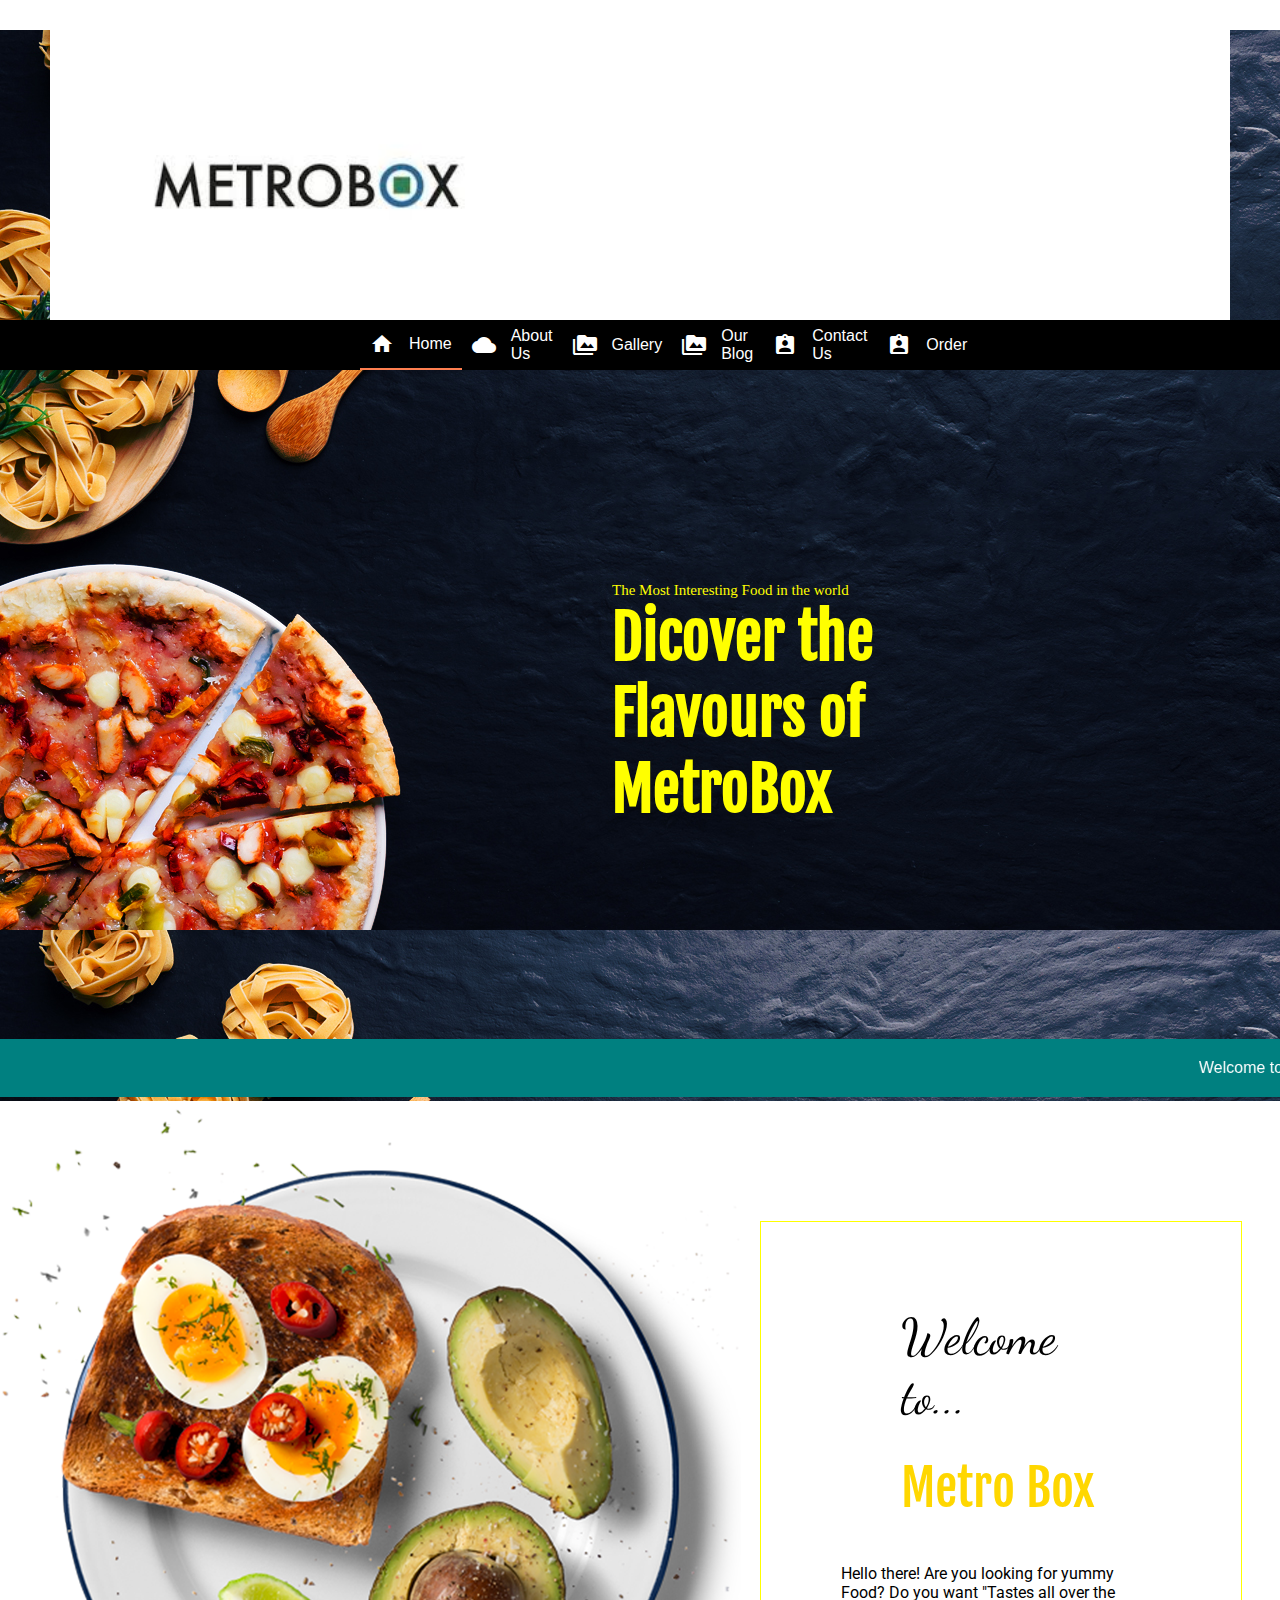
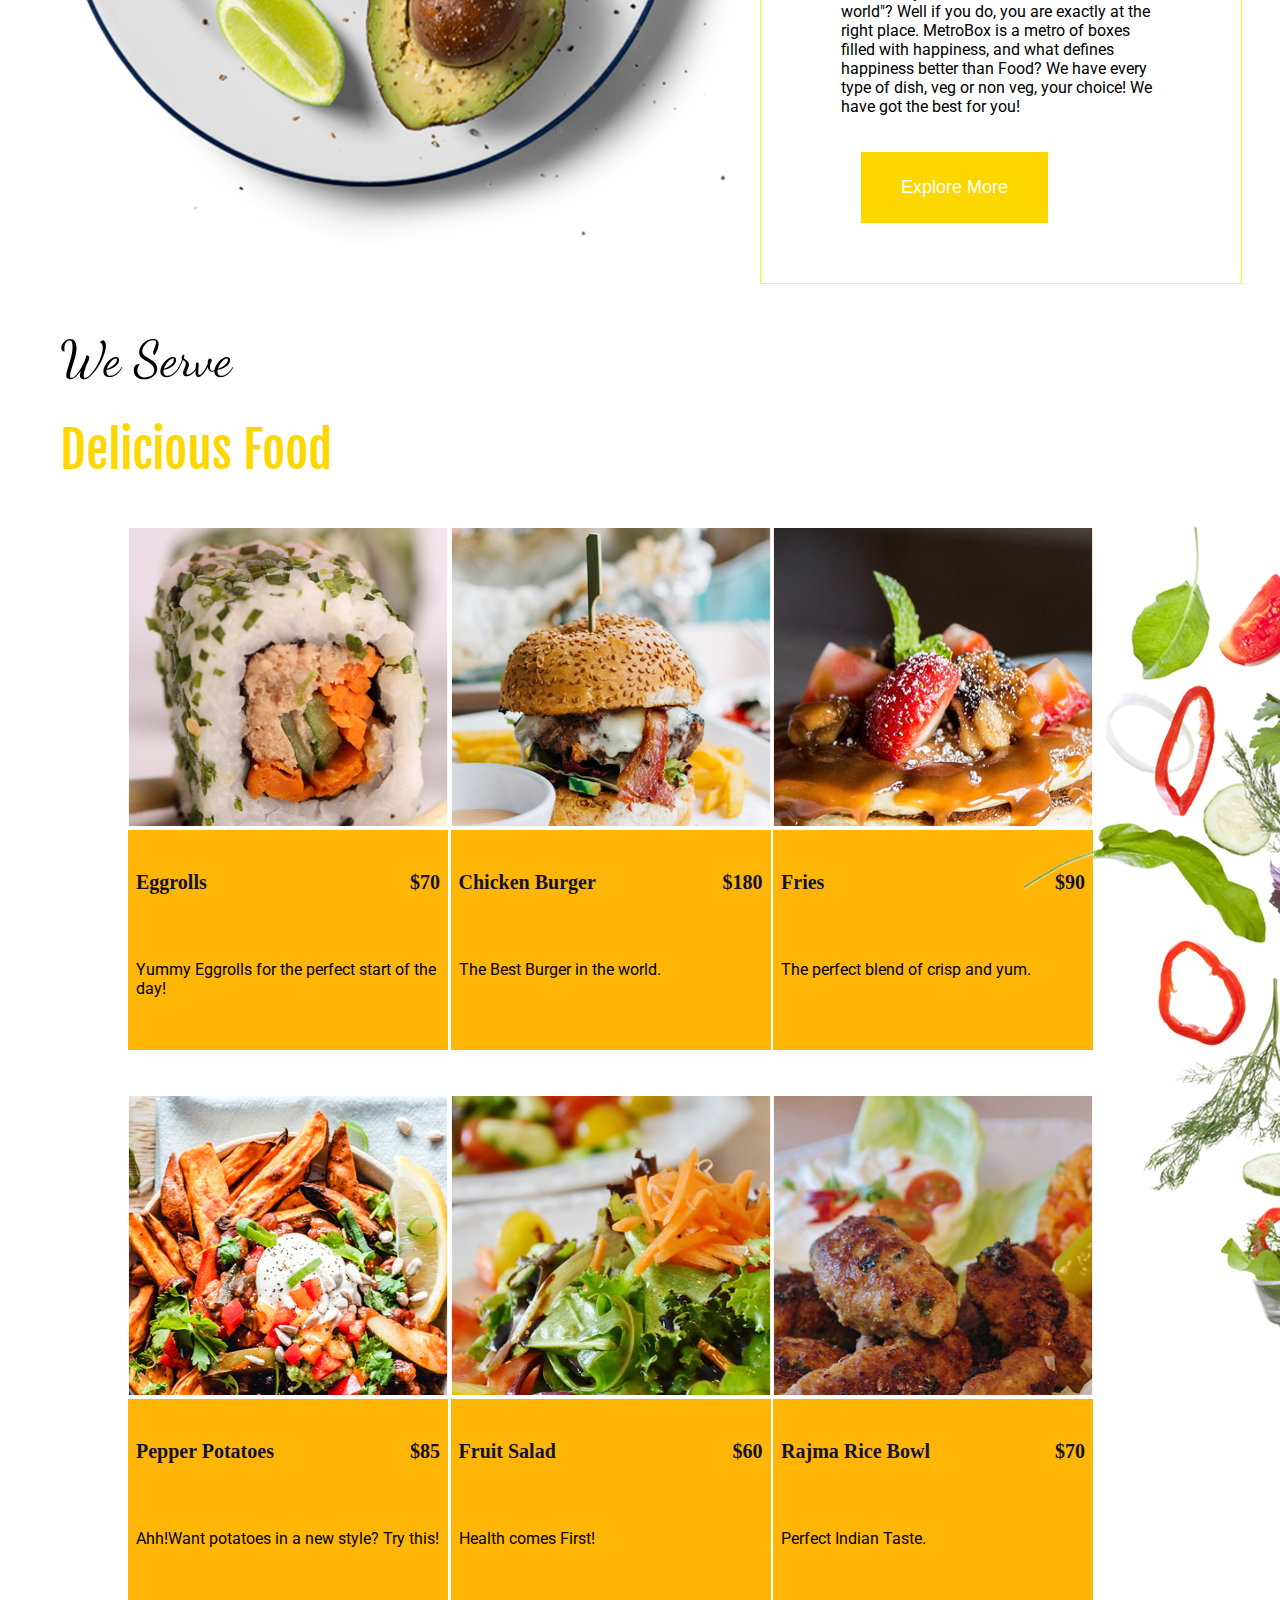
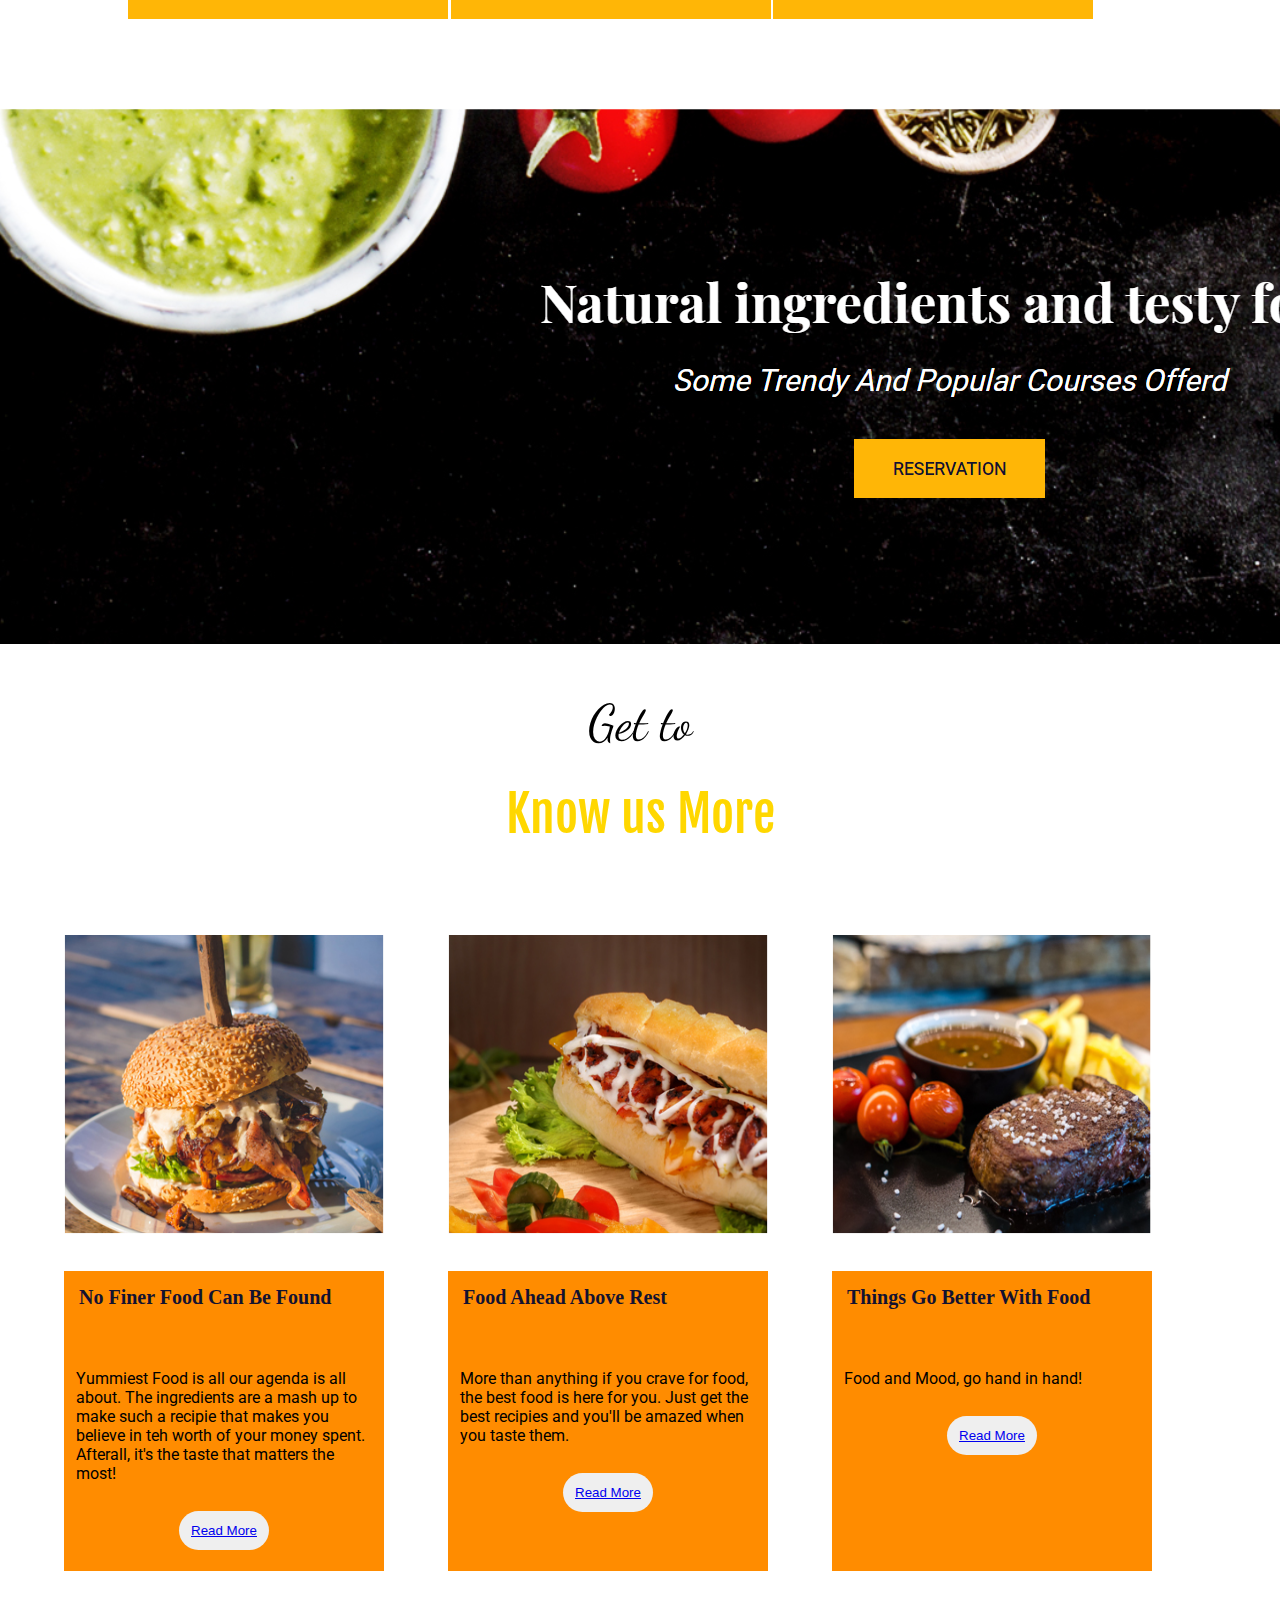
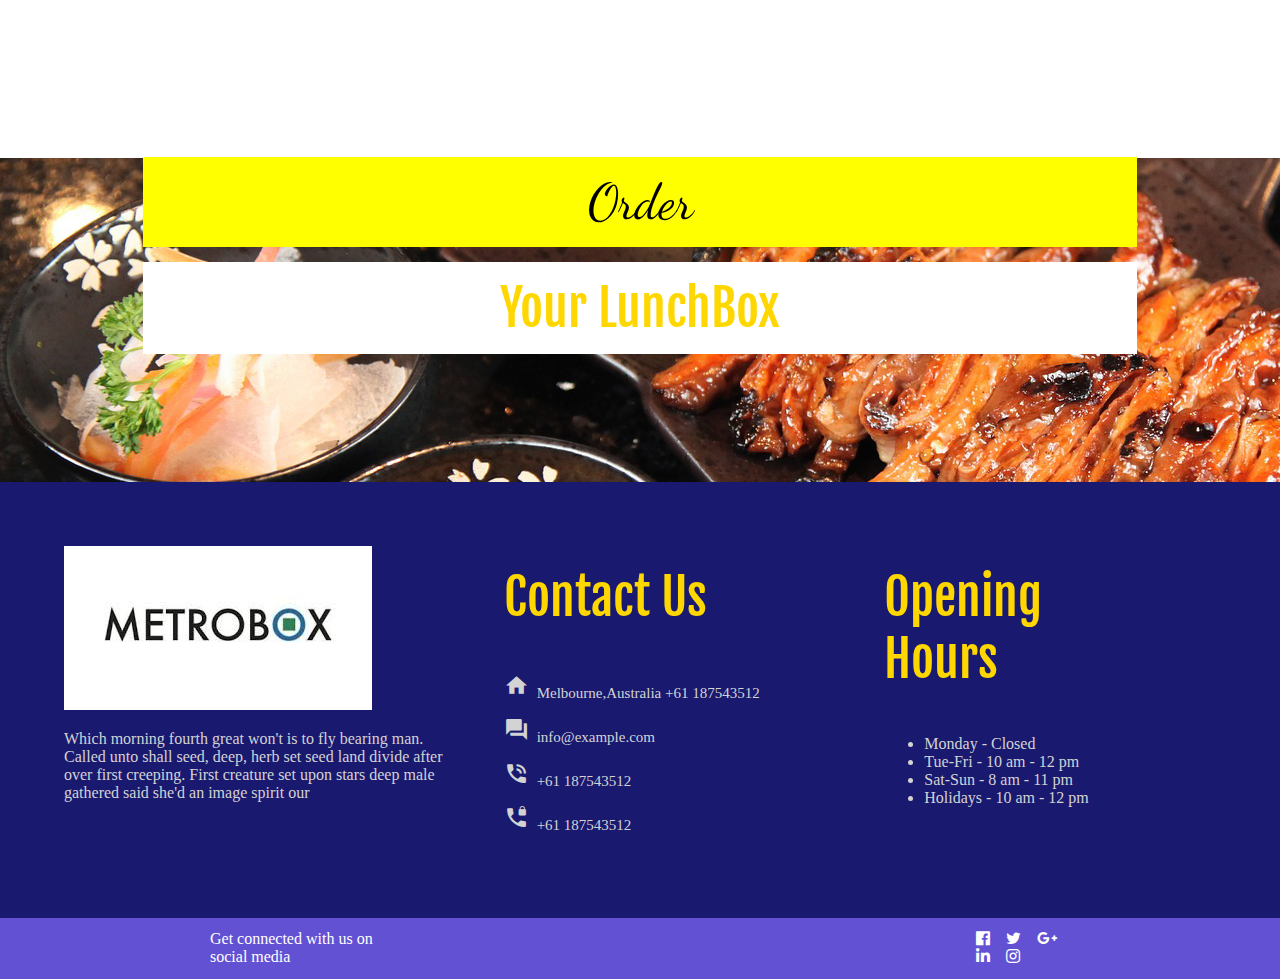
<file: index.html>
<!DOCTYPE html>
<html>
<head>
	<title>MetroBox</title>
	<style>
	h1,h2,h3,h4,h5,h6 {font-family: "Times New Roman"}
	body {font-family: "Open Sans"}

	</style>

	<link rel="stylesheet" type="text/css" href="style1.css">
	<link rel="stylesheet" type="text/css" href="style2.css">
	<link rel="stylesheet" href="https://fonts.googleapis.com/icon?family=Material+Icons">
	<link rel='stylesheet' href='https://use.fontawesome.com/releases/v5.7.0/css/all.css'>
	<link href="https://fonts.googleapis.com/css?family=Fjalla+One&display=swap" rel="stylesheet">
<link rel="stylesheet" href="https://stackpath.bootstrapcdn.com/font-awesome/4.7.0/css/font-awesome.min.css">
<link href="https://fonts.googleapis.com/css?family=Dancing+Script|Fjalla+One|Lobster+Two|Roboto|Ubuntu+Condensed&display=swap" rel="stylesheet">
</head>

<body class="w3-light-grey" >
	
	<header style="background-image:url('./images/banner-bg.jpg'); background-size:all;">
		
			 
			<div class="head" style="height: 250px; padding-bottom: 20px;">

				<div style="padding-bottom: 20px;"> <img src="images/logo/logo2.jpg" class="logo" style="float: center;"> </div>
				
			</div>

			<div class="two" style="font-family: helvetica;">
		<div class="two_a">
			<div class="two_b" style="border-bottom: 2px solid #FF7F50;"> 
				<i class="material-icons"><a href="./index.html" class="menu">home</a></i>
				<div class="two_c"> <a href="./index.html" style="text-decoration: none;color: white;"> Home </a>
				</div>
			</div>

			<div class="two_b"> 
				<i class="material-icons"> <a href="#" class="menu">cloud </a> </i>
				<div class="two_c"> <a href="./about.html" class="menu" > About Us</a>
				</div>
			</div>
			
			
			<div class="two_b">
				<i class="material-icons"><a href="#" class="menu">perm_media</a></i>
				<div class="two_c"><a href="./gallery.html" class="menu" >Gallery</a>
				</div>
			</div>
			<div class="two_b">
				<i class="material-icons"><a href="#" class="menu">perm_media</a></i>
				<div class="two_c"><a href="./blog.html" class="menu" >Our Blog</a>
				</div>
			</div>

			<div class="two_b">
				<i class="material-icons"> <a href="#" class="menu">assignment_ind</a></i>
				<div class="two_c">
					<a href="./contact.html" class="menu"> Contact Us</a>
				</div>
			</div>

			<div class="two_b">
				<i class="material-icons"> <a href="#" class="menu">assignment_ind</a></i>
				<div class="two_c">
					<a href="./order.html" class="menu"> Order </a>
				</div>
			</div>

		</div>
	</div>
		<div>
		<div class="content"style="justify-content: center;
  align-items: center;">
		<div style="font-size: 15px; font-weight: lighter; "> The Most Interesting Food in the world </div>
		<div style="font-family: 'Fjalla One', sans-serif; font-weight: bolder; float: center;font-size: 60px;"> Dicover the Flavours of MetroBox  </div>
		</div>
	
		 
		 <marquee style="background-color: #008080; color: white; padding: 20px;font-family: helvetica"> Welcome to Place of "The most interesting food in the world!" Having your mouth watered already? </marquee>
		 </div>
	</header>

	<div class="main" style="display: flex;">
		<div style="width: 50%"> <img src="./images/welcome-bg.png" class="plate"> </div>
		<div> 
			<div class="RightCol" style="width: 50%">
			<p class="welcome"> Welcome to... </p>
			<p class="metro"> Metro Box </p>

			<p style="font-family: Roboto;float: center; text-align: left;" class="para"> Hello there! Are you looking for yummy Food? 
			Do you want "Tastes all over the world"? Well if you do, you are exactly at the right place. MetroBox is a metro of boxes filled with happiness, and what defines happiness better than Food?
		We have every type of dish, veg or non veg, your choice! We have got the best for you! </p>



		     <button class="button1"> Explore More </button>
			</div>
		</div>
	</div>
	
		<div class="main" style="display: flex;">
		
		
			<div style="margin-left: 1S0%;" >
			<p class="welcome"> We Serve </p>
			<p class="metro"> Delicious Food </p>

			
			</div>
		
		</div>
		<div style="width:100%; display: flex;justify-content: space-around;">
			<div style="width:70%;margin-left:10%;">
				<div style="display: flex;">
				
				<div class="single-food" style="width: 33%; padding-bottom: 5%;;padding-right: 3%;">
                        <div class="food-img" style="margin: 0px;">
                            <img src="./images/food1.jpg" class="zoom" alt="" style="width: 320px; height: 300px;">
                        </div>
                        <div class="food-content" style="
                       background-color:#ffb606;
	font-family:'Roboto',sans-serif;margin: 0px;width: 320px; height: 220px;">
                            
                            <div  style="display: flex;justify-content: space-between;">
                                
                                <h5 style="padding:8px">Eggrolls</h5>

                                <h5 style="padding:8px"> <span class="style-change" style=""> $70 </span> </h5>
                            </div>
                            <p  style="padding:8px">Yummy Eggrolls for the perfect start of the day!</p>
                        </div>
                    </div>

                    <div class="single-food" style="width: 33%;padding-right: 3%; padding-bottom: 5%;">
                        <div class="food-img">
                            <img src="./images/food2.jpg" class="zoom" alt="" style="width: 320px; height: 300px;">
                        </div>
                        <div class="food-content" style="
                       background-color:#ffb606;
	font-family:'Roboto',sans-serif; width: 320px; height: 220px;">
                            
                            <div  style="display: flex;justify-content: space-between;">
                                
                                <h5 style="padding:8px">Chicken Burger</h5>

                                <h5 style="padding:8px"> <span class="style-change" style="">$180</span> </h5>
                            </div>
                            <p  style="padding:8px">The Best Burger in the world.</p>
                        </div>
                    </div>



					<div class="single-food" style="width: 33%;padding-right: 3%; padding-bottom: 5%;">
                        <div class="food-img">
                            <img src="./images/food3.jpg" class="zoom" alt="" style="width: 320px; height: 300px;">
                        </div>
                        <div class="food-content" style="
                       background-color:#ffb606;
	font-family:'Roboto',sans-serif;width: 320px; height: 220px;">
                            
                            <div  style="display: flex;justify-content: space-between;">
                                
                                <h5 style="padding:8px">Fries</h5>

                                <h5 style="padding:8px"> <span class="style-change" style="">$90</span> </h5>
                            </div>
                            <p  style="padding:8px">The perfect blend of crisp and yum.</p>
                        </div>
                    </div>


                    

				</div>

				<div style="display: flex;" >


					<div class="single-food" style="width: 33%;padding-right: 3%; padding-bottom: 5%;">
                        <div class="food-img">
                            <img src="./images/food4.jpg" class="zoom" alt="" style="width: 320px; height: 300px;"> 
                        </div>
                        <div class="food-content" style="
                       background-color:#ffb606;
	font-family:'Roboto',sans-serif;width: 320px; height: 220px;">
                            
                            <div  style="display: flex;justify-content: space-between;">
                                
                                <h5 style="padding:8px">Pepper Potatoes</h5>

                                <h5 style="padding:8px"> <span class="style-change" style="">$85</span> </h5>
                            </div>
                            <p  style="padding:8px"> Ahh!Want potatoes in a new style? Try this! </p>
                        </div>
                    </div>

                    <div class="single-food" style="width: 33%;padding-right: 3%; padding-bottom: 5%;">
                        <div class="food-img">
                            <img src="./images/food5.jpg" class="zoom" alt="" style="width: 320px; height: 300px;">
                        </div>
                        <div class="food-content" style="
                       background-color:#ffb606;
	font-family:'Roboto',sans-serif;width: 320px; height: 220px;">
                            
                            <div  style="display: flex;justify-content: space-between;">
                                
                                <h5 style="padding:8px">Fruit Salad</h5>

                                <h5 style="padding:8px"> <span class="style-change" style="">$60</span> </h5>
                            </div>
                            <p  style="padding:8px">Health comes First!</p>
                        </div>
                    </div>

                    <div class="single-food" style="width: 33%;padding-right: 3%; padding-bottom: 5%;">
                        <div class="food-img">
                            <img src="./images/food6.jpg" class="zoom" alt="" style="width: 320px; height: 300px;">
                        </div>
                        <div class="food-content" style="
                       background-color:#ffb606;
	font-family:'Roboto',sans-serif;width: 320px; height: 220px;">
                            
                            <div  style="display: flex;justify-content: space-between;">
                                
                                <h5 style="padding:8px">Rajma Rice Bowl</h5>

                                <h5 style="padding:8px"> <span class="style-change" style="">$70</span> </h5>
                            </div>
                            <p  style="padding:8px">Perfect Indian Taste.</p>
                        </div>
                    </div>
					
				</div>
			</div>

		<div style="width: 30%"> <img src="./images/food-bg.png" style="float:right;"> </div>
		</div>

		<div class="reservation">
			<img src="./images/reservation.png">
		</div>


		<div >
				<center> <p class="welcome"> Get to </p> </center>
			<center> <p class="metro"> Know us More </p> </center>
		</div>

			
			<div style="display: flex; margin: 5%">

				<div class="single-food" style="width: 33%;padding-right: 15px; padding-bottom: 5%;">
                        <div class="food-img">
                            <img src="./images/update1.jpg" class="zoom" alt="" style="width: 320px; height: 300px;">
                        </div>

                        <div class="blog-content" style="
                       background-color:#FF8C00; font-family:'Roboto',sans-serif;width: 320px; height: 300px;">
                            
                            <div  >
                                
                                <h5 style="padding:15px"> No Finer Food Can be Found</h5>

                                <p style="padding: 12px;"> Yummiest Food is all our agenda is all about. The ingredients are a mash up to make such a recipie that makes you believe in teh worth of your money spent. Afterall, it's the taste that matters the most! 
                                </p>
                            </div>
                            <center> <button style="border-radius: 20px;border:none;float: center;padding: 12px;" class="ybtn"> <a href="./blog.html">Read More </a> </button> </center>
                        </div>
                    </div>

                    <div class="single-food" style="width: 33%;padding-right: 15px; padding-bottom: 5%;">
                        <div class="food-img">
                            <img src="./images/update2.jpg" class="zoom" alt="" style="width: 320px; height: 300px;">
                        </div>

                        <div class="blog-content" style="
                       background-color:#FF8C00; font-family:'Roboto',sans-serif;width: 320px; height: 300px;">
                            
                            <div  >
                                
                                <h5 style="padding:15px"> Food Ahead Above Rest</h5>

                                <p style="padding: 12px;"> More than anything if you crave for food, the best food is here for you. Just get the best recipies and you'll be amazed when you taste them. </p>
                            </div>
                            <center> <button style="border-radius: 20px;border:none;float: center;padding: 12px;" class="ybtn"> <a href="./blog.html">Read More </a></button> </center>
                        </div>
                    </div>


                    <div class="single-food" style="width: 33%;padding-right: 15px; padding-bottom: 5%;">
                        <div class="food-img">
                            <img src="./images/update3.jpg" class="zoom" alt="" style="width: 320px; height: 300px;">
                        </div>

                        <div class="blog-content" style="
                       background-color:#FF8C00; font-family:'Roboto',sans-serif;width: 320px; height: 300px;">
                            
                            <div  >
                                
                                <h5 style="padding:15px"> Things go better with Food </h5>

                                <p style="padding: 12px;"> Food and Mood, go hand in hand! </p>
                            </div>
                            <center> <button style="border-radius: 20px;border:none;float: center;padding: 12px;" class="ybtn"> <a href="./blog.html"> Read More </a> </button> </center>
                        </div>
                    </div>


                    
              



			</div>

			<div class="abc" style= "background-image: url(./images/testimonial-bg.jpg);
	height: 100%; ">
			<div style="margin: 10%;">

			<center> <p class="welcome" style="background-color: yellow;margin: 15px;padding: 15px;margin-top: 5%"> Order  </p> </center>
			<center> <p class="metro" style="background-color: white;margin: 15px;padding: 15px;"> Your LunchBox </p> </center>
			
		</div>

		<div style="background-color: #191970;">
			<div style="padding: 5%;display: flex;color: #D3D3D3">
			<div style="width: 33%">
				<div> <img src="./images/logo/logo2.jpg"> </div>
				<div> <p> Which morning fourth great won't is to fly bearing man. Called unto shall seed, deep, herb set seed land divide after over first creeping. First creature set upon stars deep male gathered said she'd an image spirit our </p> </div>
			</div>
			<div style="width: 33%">
				<p class="metro"> Contact Us </p>

				<div class="five_e" style="
	  margin: 20px;
	   padding-left: 40px; 
	   padding-right: 40px; ">
				<p style="font-size: 15px"><i class="material-icons" style="font-size: 25px"> home </i>&nbsp Melbourne,Australia +61 187543512</p>
				<p style="font-size: 15px"><i class="material-icons" style="font-size: 25px"> question_answer </i>&nbsp info@example.com</p>
				<p style="font-size: 15px"><i class="material-icons" style="font-size: 25px"> phone_in_talk </i>&nbsp +61 187543512</p>
				<p style="font-size: 15px"><i class="material-icons" style="font-size: 25px"> phone_locked </i>&nbsp +61 187543512</p>
				</div>

			</div>
			<div style="width: 33%">
				<p class="metro"> Opening Hours </p>
				<div style="
	  margin: 20px;
	   padding-left: 40px; 
	   padding-right: 40px; ">
	   <ul>
					<span> <li> Monday - Closed </li> </span>
					<span> <li> Tue-Fri - 10 am - 12 pm</li></span>
					 <span> <li> Sat-Sun - 8 am - 11 pm</li></span>
					<span> <li> Holidays - 10 am - 12 pm</li></span>
				</ul>
			</div>


			
		</div>

		</div>
		<div class="five_a">
		<div> Get connected with us on social media</div>
		<div class="social_icons">
		<i class="fa fa-facebook-official"></i>&nbsp &nbsp 
		<i class="fa fa-twitter"></i>&nbsp &nbsp 
		<i class='fab fa-google-plus'></i>&nbsp &nbsp
		<i class='fab fa-linkedin'></i>&nbsp &nbsp
		<i class='fab fa-instagram'></i>
		</div>
		</div>


		
		


		
	



</body>
</html>
</file>
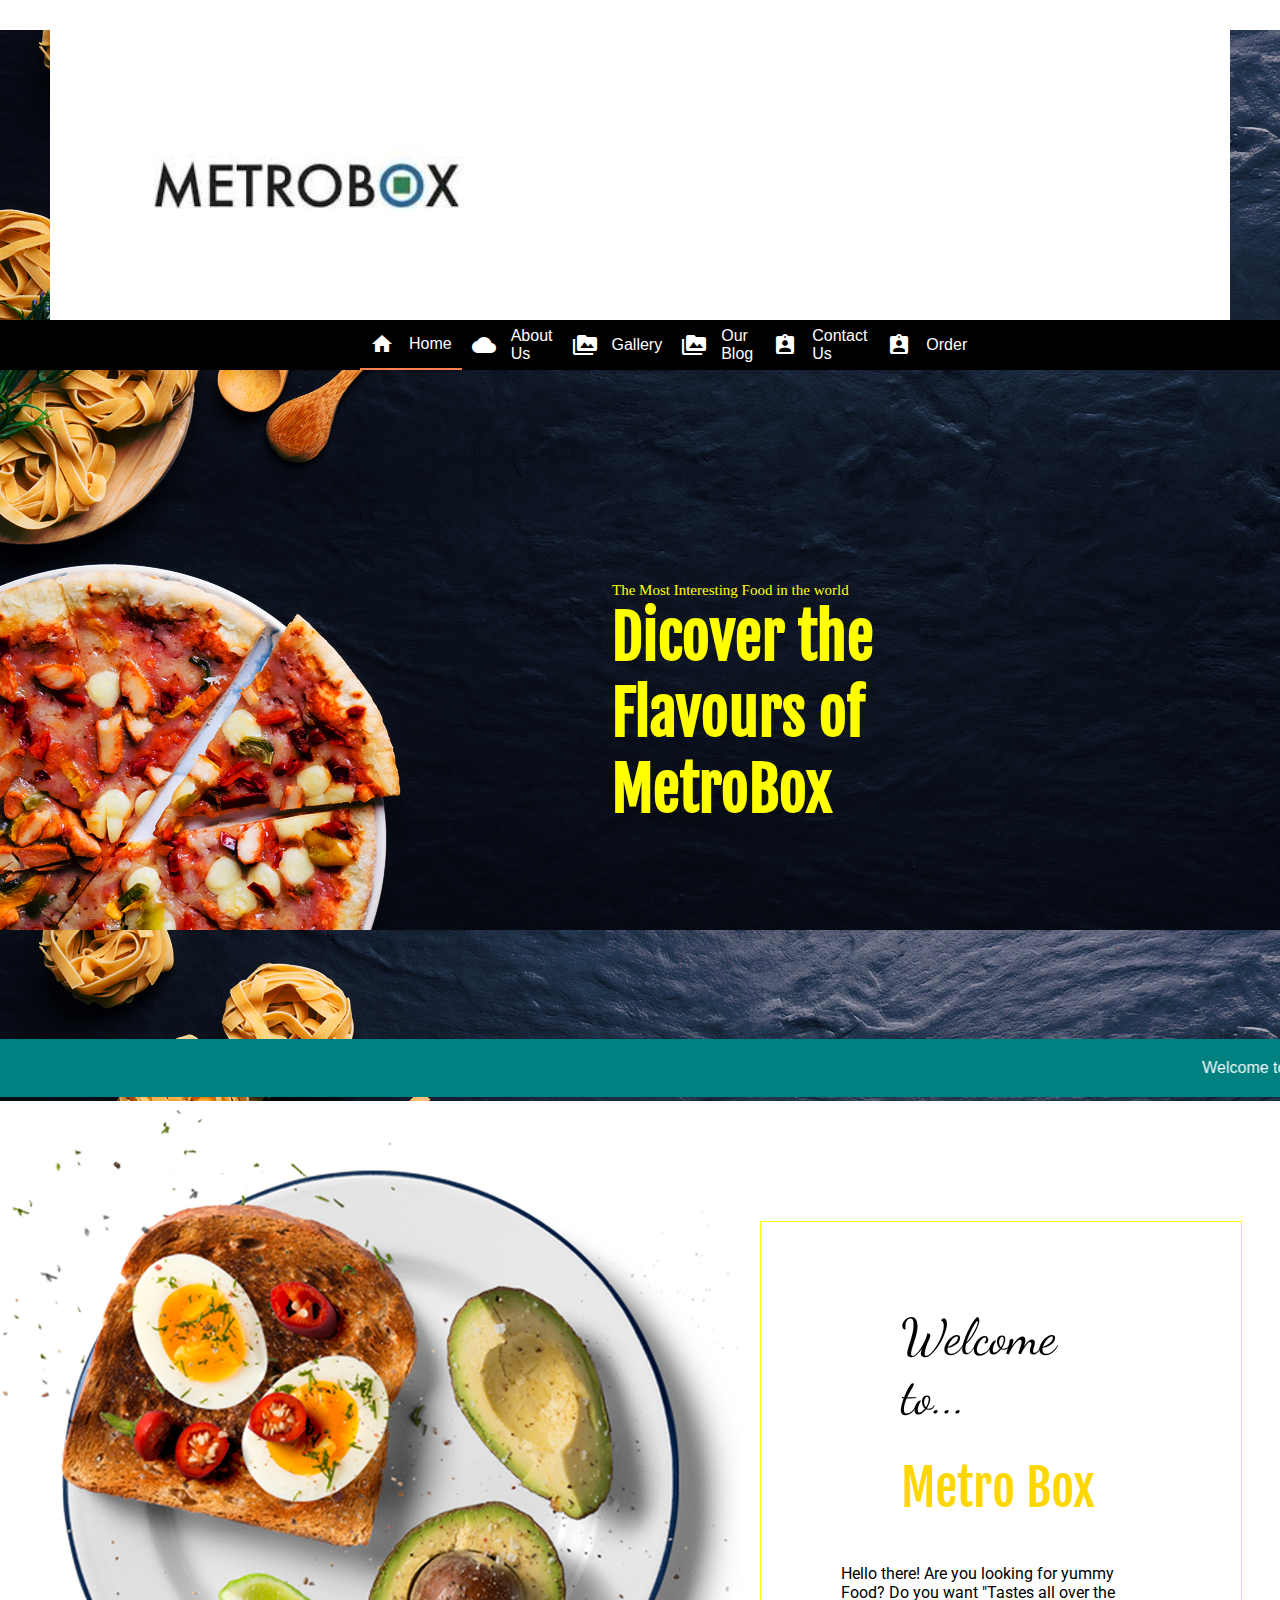
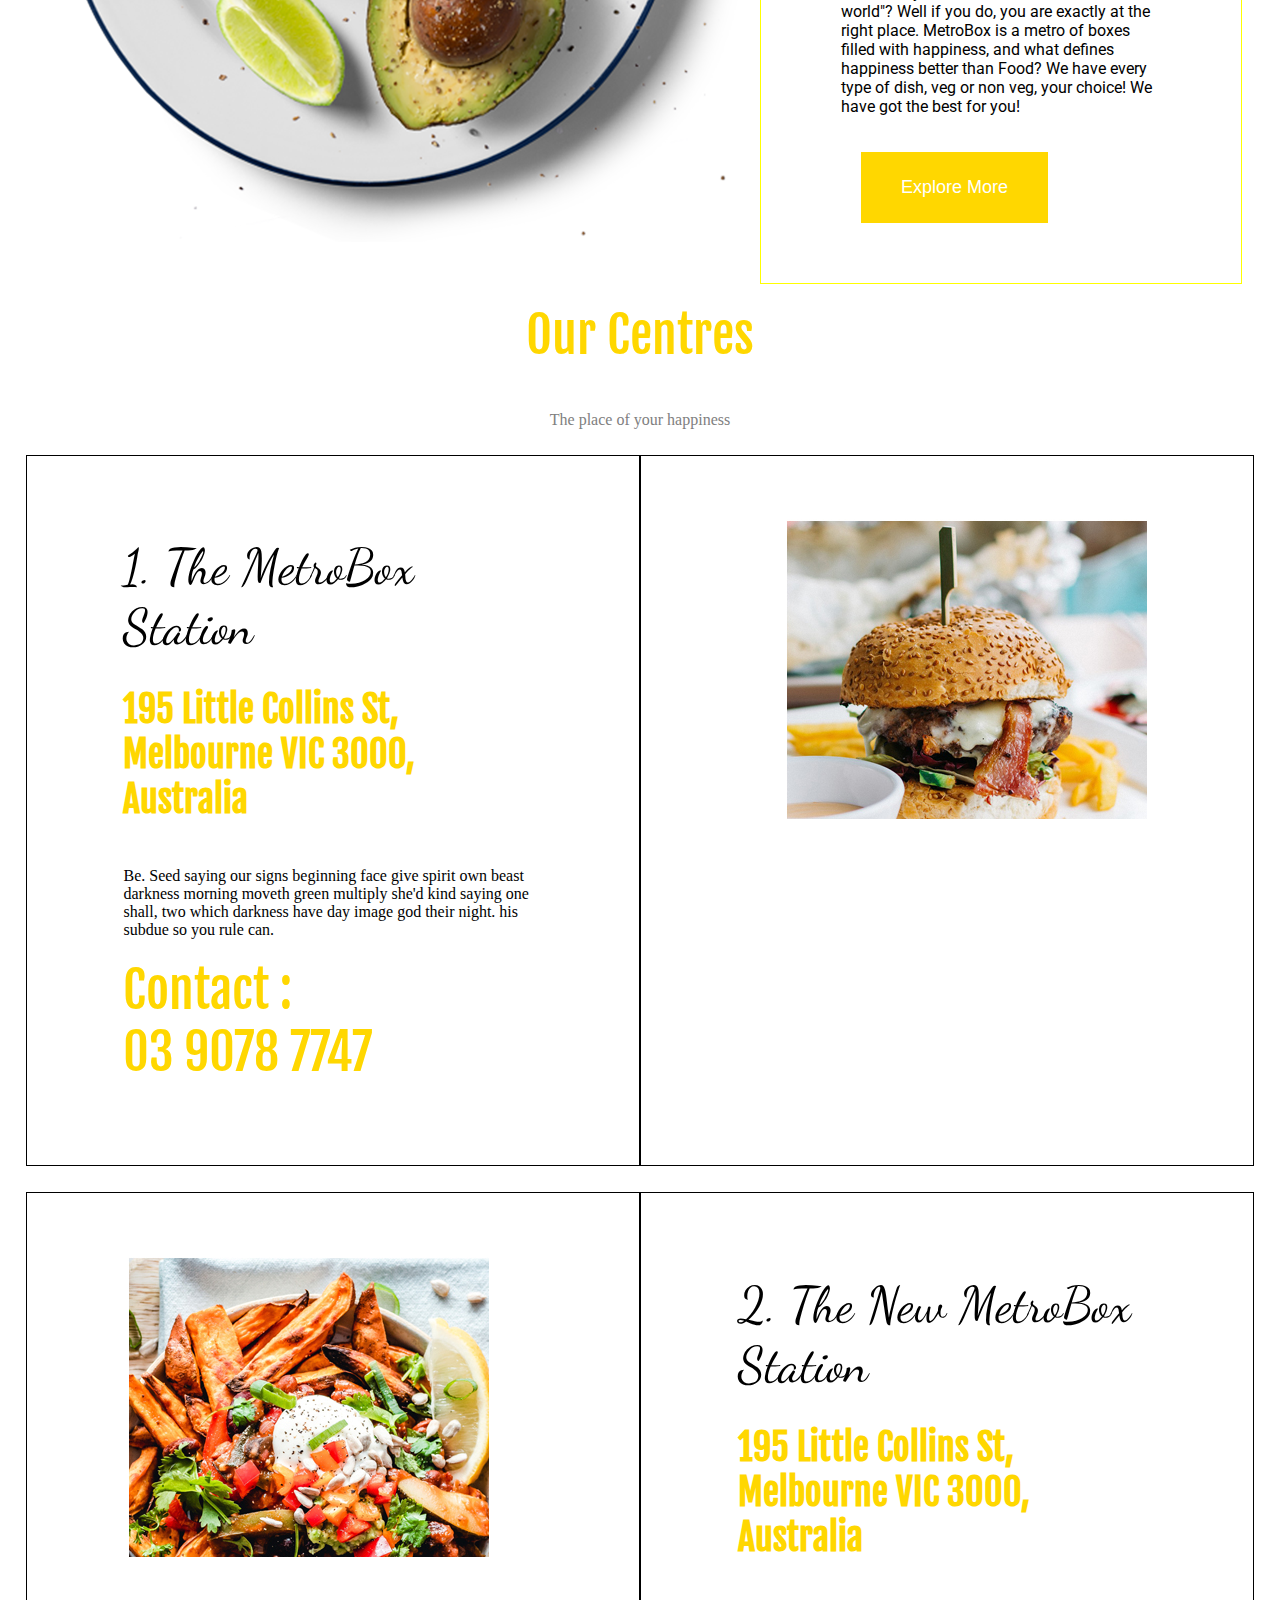
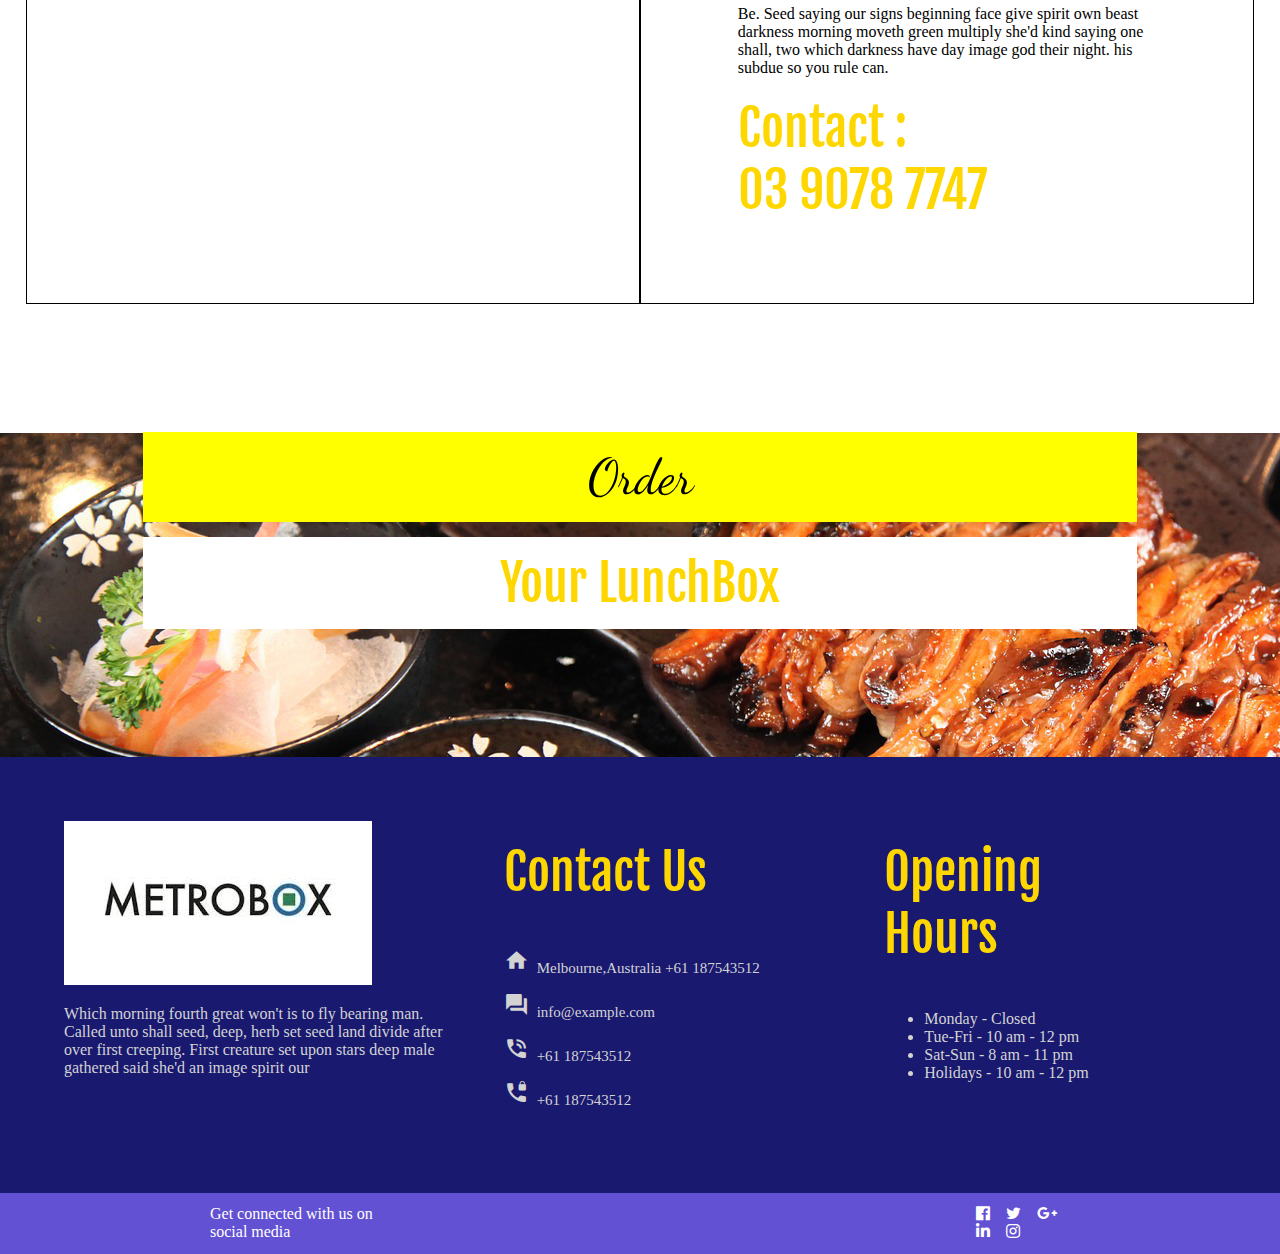
<file: about.html>
<!DOCTYPE html>
<html>
<head>
	<title>About Us</title>
	<style>
	h1,h2,h3,h4,h5,h6 {font-family: "Times New Roman"}
	body {font-family: "Open Sans"}

	</style>

	<link rel="stylesheet" type="text/css" href="style1.css">
	<link rel="stylesheet" type="text/css" href="style2.css">
	<link rel="stylesheet" href="https://fonts.googleapis.com/icon?family=Material+Icons">
	<link rel='stylesheet' href='https://use.fontawesome.com/releases/v5.7.0/css/all.css'>
	<link href="https://fonts.googleapis.com/css?family=Fjalla+One&display=swap" rel="stylesheet">
<link rel="stylesheet" href="https://stackpath.bootstrapcdn.com/font-awesome/4.7.0/css/font-awesome.min.css">
<link href="https://fonts.googleapis.com/css?family=Dancing+Script|Fjalla+One|Lobster+Two|Roboto|Ubuntu+Condensed&display=swap" rel="stylesheet">
</head>

<body class="w3-light-grey" >
	
	<header style="background-image:url('./images/banner-bg.jpg'); background-size:all;">
		
			 
			<div class="head" style="height: 250px; padding-bottom: 20px;">

				<div style="padding-bottom: 20px;"> <img src="images/logo/logo2.jpg" class="logo" style="float: center;"> </div>
				
			</div>

			<div class="two" style="font-family: helvetica;">
		<div class="two_a">
			<div class="two_b" style="border-bottom: 2px solid #FF7F50;"> 
				<i class="material-icons"><a href="./index.html" class="menu">home</a></i>
				<div class="two_c"> <a href="./index.html" style="text-decoration: none;color: white;"> Home </a>
				</div>
			</div>

			<div class="two_b"> 
				<i class="material-icons"> <a href="#" class="menu">cloud </a> </i>
				<div class="two_c"> <a href="./about.html" class="menu" > About Us</a>
				</div>
			</div>
			
			
			<div class="two_b">
				<i class="material-icons"><a href="#" class="menu">perm_media</a></i>
				<div class="two_c"><a href="./gallery.html" class="menu" >Gallery</a>
				</div>
			</div>
			<div class="two_b">
				<i class="material-icons"><a href="#" class="menu">perm_media</a></i>
				<div class="two_c"><a href="./blog.html" class="menu" >Our Blog</a>
				</div>
			</div>

			<div class="two_b">
				<i class="material-icons"> <a href="#" class="menu">assignment_ind</a></i>
				<div class="two_c">
					<a href="./contact.html" class="menu"> Contact Us</a>
				</div>
			</div>
			<div class="two_b">
				<i class="material-icons"> <a href="#" class="menu">assignment_ind</a></i>
				<div class="two_c">
					<a href="./order.html" class="menu"> Order </a>
				</div>
			</div>
		</div>
	</div>
		<div>
		<div class="content"style="justify-content: center;
  align-items: center;">
		<div style="font-size: 15px; font-weight: lighter; "> The Most Interesting Food in the world </div>
		<div style="font-family: 'Fjalla One', sans-serif; font-weight: bolder; float: center;font-size: 60px;"> Dicover the Flavours of MetroBox  </div>
		</div>
	
		 
		 <marquee style="background-color: #008080; color: white; padding: 20px;font-family: helvetica"> Welcome to Place of "The most interesting food in the world!" Having your mouth watered already? </marquee>
		 </div>
	</header>

	<div class="main" style="display: flex;">
		<div style="width: 50%"> <img src="./images/welcome-bg.png" class="plate"> </div>
		<div> 
			<div class="RightCol" style="width: 50%">
			<p class="welcome"> Welcome to... </p>
			<p class="metro"> Metro Box </p>

			<p style="font-family: Roboto;float: center; text-align: left;" class="para"> Hello there! Are you looking for yummy Food? 
			Do you want "Tastes all over the world"? Well if you do, you are exactly at the right place. MetroBox is a metro of boxes filled with happiness, and what defines happiness better than Food?
		We have every type of dish, veg or non veg, your choice! We have got the best for you! </p>



		     <button class="button1"> Explore More </button>
			</div>
		</div>
	</div>
	
		


		<div >
				<center> <p class="metro">Our Centres </p> </center>
			
			<center> <p style="color: gray;font-weight: lighter;"> The place of your happiness </p></center>
		</div>

			<div style="margin: 2%;display: flex;justify-content: space-around; border-image: url(./images/border.png) 30 round;">
				
				<div style="padding: 3%;width: 50%;border: 1px solid black;" class="sq1">

					<p class="welcome" > 1. The MetroBox Station </p>
					<h3 class="metro"> 195 Little Collins St, Melbourne VIC 3000, Australia </h3>
					<p style="	margin: 20px; 
	padding-left: 40px; 
	padding-right: 40px;"> Be. Seed saying our signs beginning face give spirit own beast darkness morning moveth green multiply she'd kind saying one shall, two which darkness have day image god their night. his subdue so you rule can. </p>
					<p class="metro"> Contact : <br>  03 9078 7747 </p>

				</div>
				<div style="padding: 3%;width: 50%;float: center;border: 1px solid black;" class="sq1">
					<img style="padding: 5% 20%;float: center;" src="./images/food2.jpg">
				</div>
				
			</div>
			<div style="margin: 2%;display: flex;justify-content: space-around;">
				<div style="padding: 3%;width: 50%;float: center;border: 1px solid black;" class="sq1">
					<img style="padding: 5% 12%;float: center;" src="./images/food4.jpg">
				</div>

				<div style="padding: 3%;width: 50%;border: 1px solid black;" class="sq1" >
					<p class="welcome" > 2. The New MetroBox Station </p>
					<h3 class="metro"> 195 Little Collins St, Melbourne VIC 3000, Australia </h3>
					<p style="	margin: 20px; 
	padding-left: 40px; 
	padding-right: 40px;"> Be. Seed saying our signs beginning face give spirit own beast darkness morning moveth green multiply she'd kind saying one shall, two which darkness have day image god their night. his subdue so you rule can. </p>
					<p class="metro"> Contact : <br>  03 9078 7747 </p>

				</div>
				
				
			</div>





                    
              



			

			<div class="abc" style= "background-image: url(./images/testimonial-bg.jpg);
	height: 100%; ">
			<div style="margin: 10%;">

			<center> <p class="welcome" style="background-color: yellow;margin: 15px;padding: 15px;margin-top: 5%"> Order  </p> </center>
			<center> <p class="metro" style="background-color: white;margin: 15px;padding: 15px;"> Your LunchBox </p> </center>
			
		</div>

		<div style="background-color: #191970;">
			<div style="padding: 5%;display: flex;color: #D3D3D3">
			<div style="width: 33%">
				<div> <img src="./images/logo/logo2.jpg"> </div>
				<div> <p> Which morning fourth great won't is to fly bearing man. Called unto shall seed, deep, herb set seed land divide after over first creeping. First creature set upon stars deep male gathered said she'd an image spirit our </p> </div>
			</div>
			<div style="width: 33%">
				<p class="metro"> Contact Us </p>

				<div class="five_e" style="
	  margin: 20px;
	   padding-left: 40px; 
	   padding-right: 40px; ">
				<p style="font-size: 15px"><i class="material-icons" style="font-size: 25px"> home </i>&nbsp Melbourne,Australia +61 187543512</p>
				<p style="font-size: 15px"><i class="material-icons" style="font-size: 25px"> question_answer </i>&nbsp info@example.com</p>
				<p style="font-size: 15px"><i class="material-icons" style="font-size: 25px"> phone_in_talk </i>&nbsp +61 187543512</p>
				<p style="font-size: 15px"><i class="material-icons" style="font-size: 25px"> phone_locked </i>&nbsp +61 187543512</p>
				</div>

			</div>
			<div style="width: 33%">
				<p class="metro"> Opening Hours </p>
				<div style="
	  margin: 20px;
	   padding-left: 40px; 
	   padding-right: 40px; ">
	   <ul>
					<span> <li> Monday - Closed </li> </span>
					<span> <li> Tue-Fri - 10 am - 12 pm</li></span>
					 <span> <li> Sat-Sun - 8 am - 11 pm</li></span>
					<span> <li> Holidays - 10 am - 12 pm</li></span>
				</ul>
			</div>


			
		</div>

		</div>
		<div class="five_a">
		<div> Get connected with us on social media</div>
		<div class="social_icons">
		<i class="fa fa-facebook-official"></i>&nbsp &nbsp 
		<i class="fa fa-twitter"></i>&nbsp &nbsp 
		<i class='fab fa-google-plus'></i>&nbsp &nbsp
		<i class='fab fa-linkedin'></i>&nbsp &nbsp
		<i class='fab fa-instagram'></i>
		</div>
		</div>


		
		


		
	



</body>
</html>
</file>
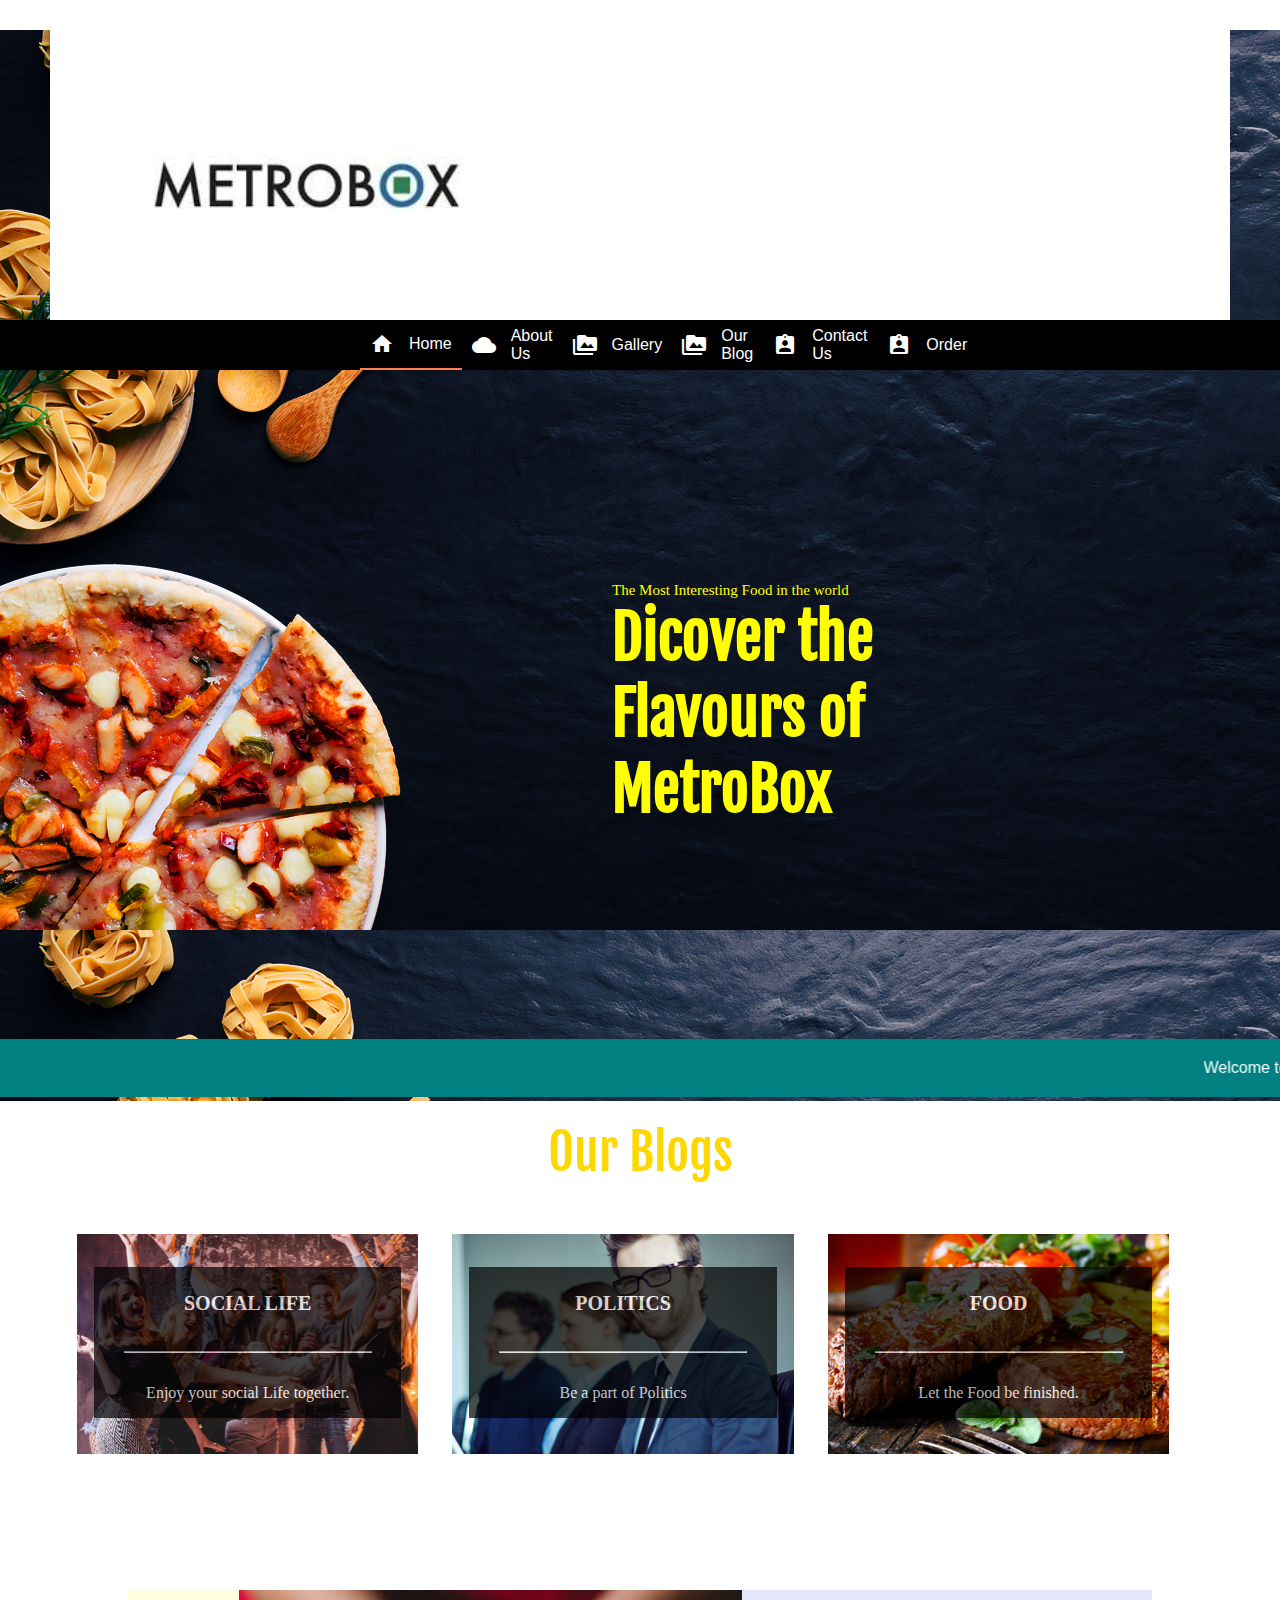
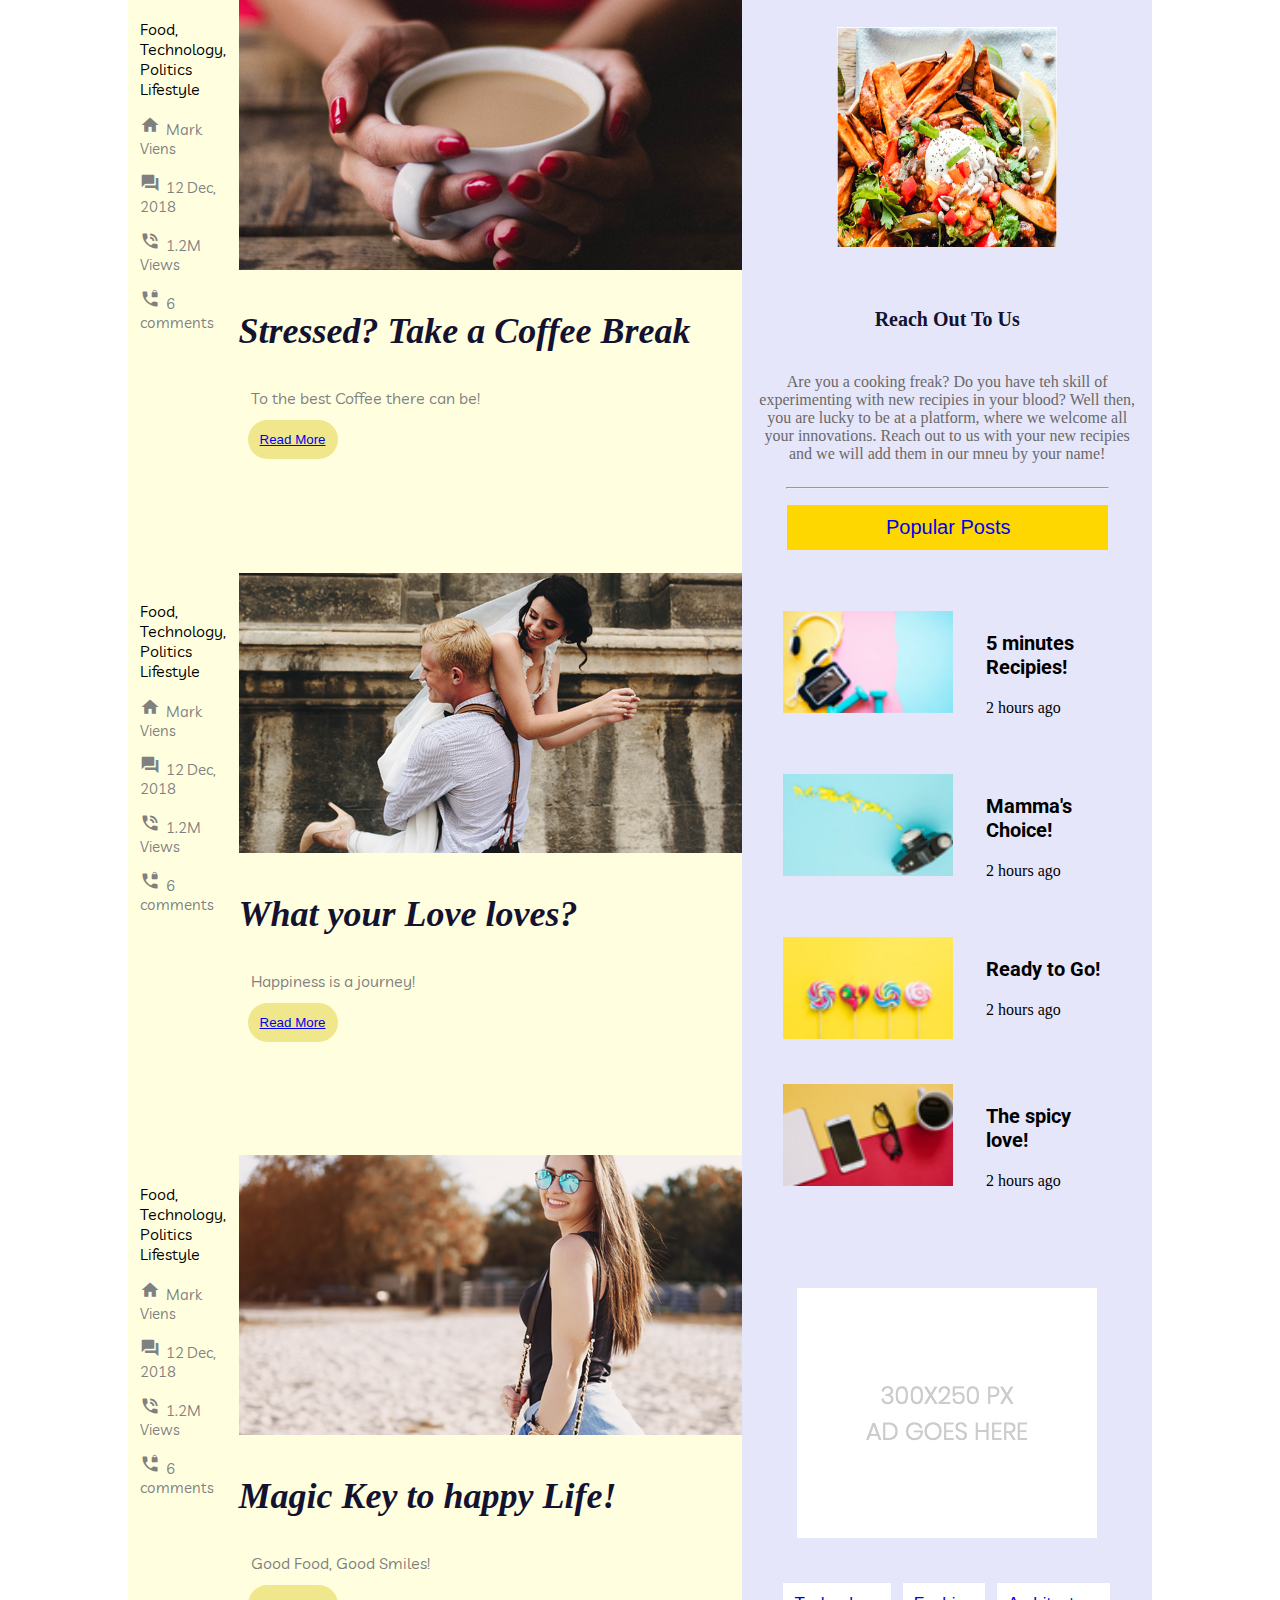
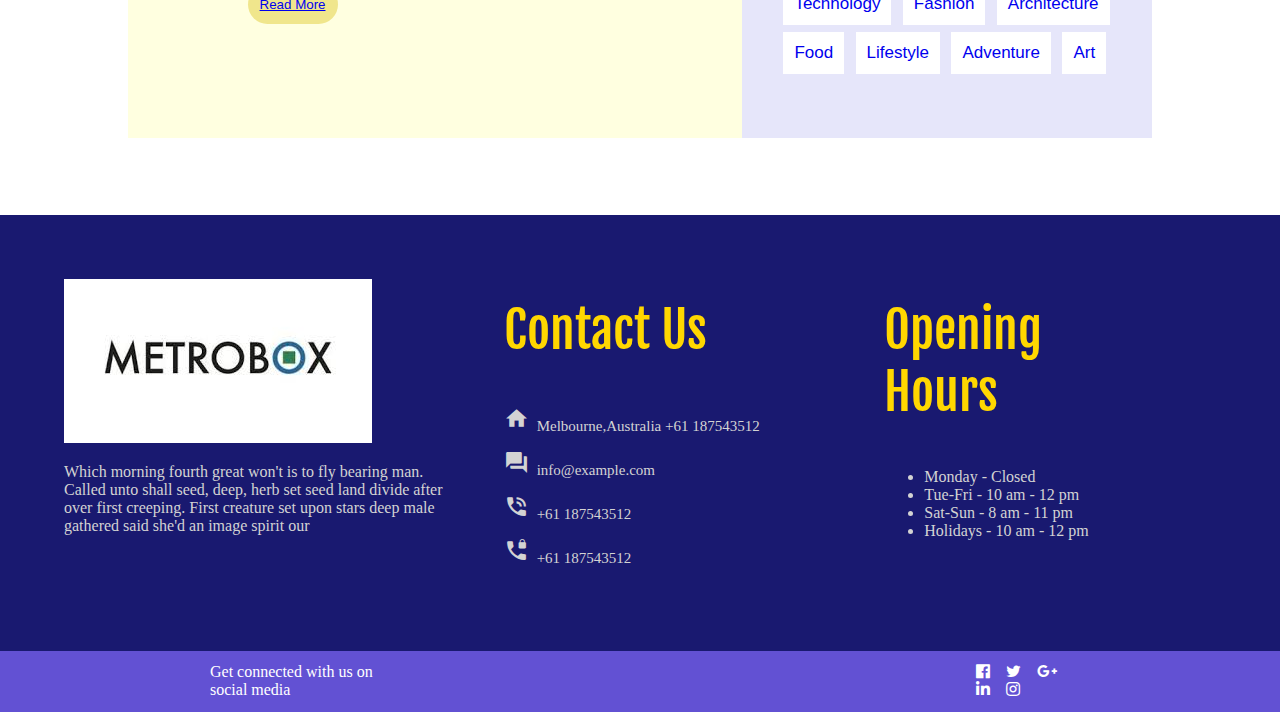
<file: blog.html>
<!DOCTYPE html>
<html>
<head>
	<title>Blog </title>
	<style>
	h1,h2,h3,h4,h5,h6 {font-family: "Times New Roman"}
	body {font-family: "Open Sans"}

	</style>

	<link rel="stylesheet" type="text/css" href="style1.css">
	<link rel="stylesheet" type="text/css" href="style2.css">
	<link rel="stylesheet" href="https://fonts.googleapis.com/icon?family=Material+Icons">
	<link rel='stylesheet' href='https://use.fontawesome.com/releases/v5.7.0/css/all.css'>
	<link href="https://fonts.googleapis.com/css?family=Fjalla+One&display=swap" rel="stylesheet">
<link rel="stylesheet" href="https://stackpath.bootstrapcdn.com/font-awesome/4.7.0/css/font-awesome.min.css">
<link href="https://fonts.googleapis.com/css?family=Dancing+Script|Fjalla+One|Lobster+Two|Roboto|Ubuntu+Condensed&display=swap" rel="stylesheet">
<link href="https://fonts.googleapis.com/css?family=Livvic&display=swap" rel="stylesheet">
</head>

<body class="w3-light-grey" >
	
	<header style="background-image:url('./images/banner-bg.jpg'); background-size:all;">
		
			 
			<div class="head" style="height: 250px; padding-bottom: 20px;">

				<div style="padding-bottom: 20px;"> <img src="images/logo/logo2.jpg" class="logo" style="float: center;"> </div>
				
			</div>

			<div class="two" style="font-family: helvetica;">
		<div class="two_a">
			<div class="two_b" style="border-bottom: 2px solid #FF7F50;"> 
				<i class="material-icons"><a href="./index.html" class="menu">home</a></i>
				<div class="two_c"> <a href="./index.html" style="text-decoration: none;color: white;"> Home </a>
				</div>
			</div>

			<div class="two_b"> 
				<i class="material-icons"> <a href="#" class="menu">cloud </a> </i>
				<div class="two_c"> <a href="./about.html" class="menu" > About Us</a>
				</div>
			</div>
			
			
			<div class="two_b">
				<i class="material-icons"><a href="#" class="menu">perm_media</a></i>
				<div class="two_c"><a href="#" class="menu" >Gallery</a>
				</div>
			</div>

			<div class="two_b">
				<i class="material-icons"><a href="#" class="menu">perm_media</a></i>
				<div class="two_c"><a href="#" class="menu" >Our Blog</a>
				</div>
			</div>

			<div class="two_b">
				<i class="material-icons"> <a href="#" class="menu">assignment_ind</a></i>
				<div class="two_c">
					<a href="./contact.html" class="menu"> Contact Us</a>
				</div>
			</div>
			<div class="two_b">
				<i class="material-icons"> <a href="#" class="menu">assignment_ind</a></i>
				<div class="two_c">
					<a href="./order.html" class="menu"> Order </a>
				</div>
			</div>
		</div>
	</div>
		<div>
		<div class="content"style="justify-content: center;
  align-items: center;">
		<div style="font-size: 15px; font-weight: lighter; "> The Most Interesting Food in the world </div>
		<div style="font-family: 'Fjalla One', sans-serif; font-weight: bolder; float: center;font-size: 60px;"> Dicover the Flavours of MetroBox  </div>
		</div>
	
		 
		 <marquee style="background-color: #008080; color: white; padding: 20px;font-family: helvetica"> Welcome to Place of "The most interesting food in the world!" Having your mouth watered already? </marquee>
		 </div>
	</header>

	
		


		<div >
				<center> <p class="metro">Our Blogs </p> </center>
			
			
		</div>

		

		<div style="margin: 2% 6%;display: flex;float: center;align-items: center;">
			
		<div style="background-image: url(./images/blog/blog3.jpg);margin-right: 3%;width: 370px; height: 280px;background-repeat: no-repeat;">
			<div class="blog-sq" style="align-items: center;"> 
			<center> <h5 style="color: white;padding:8%; padding-bottom: 1%"> SOCIAL LIFE </h5>
			<hr style="color: pink;width: 80%;float: center;">
			<p style="padding: 5%"> Enjoy your social Life together. </p>
		</center>
			</div>

			
		</div>
		<div style="background-image: url(./images/blog/blog2.jpg);margin-right: 3%;width: 370px; height: 280px;background-repeat: no-repeat;">
			<div class="blog-sq" style="align-items: center;"> 
			<center> <h5 style="color: white;padding:8%; padding-bottom: 1%"> POLITICS </h5>
			<hr style="color: pink;width: 80%;float: center;">
			<p style="padding: 5%"> Be a part of Politics </p>
		</center>
			</div>

			
		</div>
		<div style="background-image: url(./images/blog/blog1.jpg);margin-right: 3%;width: 370px; height: 280px;background-repeat: no-repeat;">
			<div class="blog-sq" style="align-items: center;"> 
			<center> <h5 style="color: white;padding:8%; padding-bottom: 1%"> FOOD </h5>
			<hr style="color: pink;width: 80%;float: center;">
			<p style="padding: 5%"> Let the Food be finished. </p>
		</center>
			</div>

			
		</div>

		
	</div>

	

	<div style="margin: 6% 10%;display: flex;">
		<div style="width: 60%;background-color: #FFFFE0">
			
			<div style="display: flex;margin-bottom:17%;">
				<div style="padding: 2%">
				<p style="font-family: 'Livvic', sans-serif;"> Food, Technology,<br>  Politics Lifestyle
				<p style="font-size: 15px;font-family: 'Livvic', sans-serif;color: gray;"><i class="material-icons" style="font-size: 20px;font-family: "> home </i>&nbsp Mark Viens</p>
				<p style="font-size: 15px;font-family: 'Livvic', sans-serif;color: gray;"><i class="material-icons" style="font-size: 20px"> question_answer </i>&nbsp 12 Dec, 2018</p>
				<p style="font-size: 15px;font-family: 'Livvic', sans-serif;color: gray;"><i class="material-icons" style="font-size: 20px"> phone_in_talk </i>&nbsp 1.2M Views</p>
				<p style="font-size: 15px;font-family: 'Livvic', sans-serif;color: gray;"><i class="material-icons" style="font-size: 20px"> phone_locked </i>&nbsp 6 comments</p>

				</div>
				
				<div> 
					<img src="./images/blog/m-blog-1.jpg">
					<div style="">
				<i> <h3 id="blog-head">  Stressed? Take a Coffee Break </h3> </i> 
					<p style="margin: 3px 12px;font-family: 'Livvic', sans-serif;color: gray;"> To the best Coffee there can be! </p>
				</div>
				<button style="border-radius: 20px;border:none;float: center;padding: 12px;margin: 9px;" class="ybtn2"><a href="./blogpost.html"> Read More </a> </button> 

				</div>

			</div>
			<div style="display: flex;margin-bottom:17%">
				<div style="padding: 2%">
				<p style="font-family: 'Livvic', sans-serif;"> Food, Technology,<br>  Politics Lifestyle
				<p style="font-size: 15px;font-family: 'Livvic', sans-serif;color: gray;"><i class="material-icons" style="font-size: 20px;font-family: "> home </i>&nbsp Mark Viens</p>
				<p style="font-size: 15px;font-family: 'Livvic', sans-serif;color: gray;"><i class="material-icons" style="font-size: 20px"> question_answer </i>&nbsp 12 Dec, 2018</p>
				<p style="font-size: 15px;font-family: 'Livvic', sans-serif;color: gray;"><i class="material-icons" style="font-size: 20px"> phone_in_talk </i>&nbsp 1.2M Views</p>
				<p style="font-size: 15px;font-family: 'Livvic', sans-serif;color: gray;"><i class="material-icons" style="font-size: 20px"> phone_locked </i>&nbsp 6 comments</p>

				</div>
				
				<div> 
					<img src="./images/blog/m-blog-3.jpg">
					<div style="">
				<i> <h3 id="blog-head"> What your Love loves? </h3> </i> 
					<p style="margin: 3px 12px;font-family: 'Livvic', sans-serif;color: gray;"> Happiness is a journey! 
				</div>
				<button style="border-radius: 20px;border:none;float: center;padding: 12px;margin: 9px;" class="ybtn2"> <a href="./blogpost.html"> Read More </a></button> 

				</div>

			</div>

<div style="display: flex;margin-bottom:17%">
				<div style="padding: 2%">
				<p style="font-family: 'Livvic', sans-serif;"> Food, Technology,<br>  Politics Lifestyle
				<p style="font-size: 15px;font-family: 'Livvic', sans-serif;color: gray;"><i class="material-icons" style="font-size: 20px;font-family: "> home </i>&nbsp Mark Viens</p>
				<p style="font-size: 15px;font-family: 'Livvic', sans-serif;color: gray;"><i class="material-icons" style="font-size: 20px"> question_answer </i>&nbsp 12 Dec, 2018</p>
				<p style="font-size: 15px;font-family: 'Livvic', sans-serif;color: gray;"><i class="material-icons" style="font-size: 20px"> phone_in_talk </i>&nbsp 1.2M Views</p>
				<p style="font-size: 15px;font-family: 'Livvic', sans-serif;color: gray;"><i class="material-icons" style="font-size: 20px"> phone_locked </i>&nbsp 6 comments</p>

				</div>
				
				<div> 
					<img src="./images/blog/m-blog-4.jpg">
					<div style="">
				<i> <h3 id="blog-head"> Magic Key to happy Life! </h3> </i> 
					<p style="margin: 3px 12px;font-family: 'Livvic', sans-serif;color: gray;"> Good Food, Good Smiles! </p>
				</div>
				<button style="border-radius: 20px;border:none;float: center;padding: 12px;margin: 9px;" class="ybtn2"> <a href="./blogpost.html"> Read More </a> </button> 

				</div>

			</div>





			

				
		
		</div>

			
		<div style="background-color: #E6E6FA;border: 1px;width: 40%;">
			<div style="align-items: center; padding: 3% 1%">
				<center> 
					<img src="./images/food4.jpg" style="width: 80%; padding: 6%; width: 220px; height: 220px;align-self: center;"> 
				<h5> <b> Reach out to us </b> </h5>
				<p style="color: #696969;padding: 2%"> Are you a cooking freak? Do you have teh skill of experimenting with new recipies in your blood? Well then, you are lucky to be at a platform, where we welcome all your innovations. Reach out to us with your new recipies and we will add them in our mneu by your name! </p> 
			
				<hr style="width: 80%;float: center;">
			<div style="align-items: center;">
				<button style="width: 80%;padding-left: 2%;margin: 2%;background-color: gold;color: white;border: none;height: 45px ;font-size: 20px;"> <a href="./blogpost.html" style="text-decoration: none;"> Popular Posts </a></button>
					
			</div>
			</center>
		</div>
			
			<div>
				<div style="display: flex;margin: 10%">
					<div> <img src="./images/blog/post1.jpg" style="width:170px"> </div>

					<div style="margin-left:10% ">
						<p style=" font-family: Roboto; font-weight: bolder;font-size: 20px;">
						5 minutes Recipies! </p>
						<p> 2 hours ago </p>

					</div>
				</div>

				<div style="display: flex;margin: 10%">
					<div> <img src="./images/blog/post2.jpg" style="width:170px"> </div>

					<div style="margin-left:10% ">
						<p style=" font-family: Roboto; font-weight: bolder;font-size: 20px;">
						Mamma's Choice! </p>
						<p> 2 hours ago </p>

					</div>
				</div>

				<div style="display: flex;margin: 10%">
					<div> <img src="./images/blog/post3.jpg" style="width:170px"> </div>

					<div style="margin-left:10% ">
						<p style=" font-family: Roboto; font-weight: bolder;font-size: 20px;">
						Ready to Go! </p>
						<p> 2 hours ago </p>

					</div>
				</div>

				<div style="display: flex;margin: 10%">
					<div> <img src="./images/blog/post4.jpg" style="width:170px"> </div>

					<div style="margin-left:10% ">
						<p style=" font-family: Roboto; font-weight: bolder;font-size: 20px;">
						The spicy love!</p>
						<p> 2 hours ago </p>

					</div>
				</div>



			</div>

			<div>
				<center> <img src="./images/blog/add.jpg" style="padding:10%;"> </center>
			</div>
			<div style="padding-left: 10%">
				<button class="btns"> <a href="./blogpost.html" style="text-decoration: none;"> Technology </a> </button>
				<button class="btns"> <a href="./blogpost.html" style="text-decoration: none;"> Fashion </a> </button>
				<button class="btns"> <a href="./blogpost.html" style="text-decoration: none;"> Architecture </a> </button>
				<button class="btns"> <a href="./blogpost.html" style="text-decoration: none;"> Food </a> </button>
				<button class="btns"> <a href="./blogpost.html" style="text-decoration: none;"> Lifestyle </a> </button>
				<button class="btns"> <a href="./blogpost.html" style="text-decoration: none;"> Adventure </a> </button>
				<button class="btns"> <a href="./blogpost.html" style="text-decoration: none;"> Art </a> </button>
				


			</div>
			
		</div>
		
	</div>


			





                    
              



			


		

		<div style="background-color: #191970;">
			<div style="padding: 5%;display: flex;color: #D3D3D3">
			<div style="width: 33%">
				<div> <img src="./images/logo/logo2.jpg"> </div>
				<div> <p> Which morning fourth great won't is to fly bearing man. Called unto shall seed, deep, herb set seed land divide after over first creeping. First creature set upon stars deep male gathered said she'd an image spirit our </p> </div>
			</div>
			<div style="width: 33%">
				<p class="metro"> Contact Us </p>

				<div class="five_e" style="
	  margin: 20px;
	   padding-left: 40px; 
	   padding-right: 40px; ">
				<p style="font-size: 15px"><i class="material-icons" style="font-size: 25px;"> home </i>&nbsp Melbourne,Australia +61 187543512</p>
				<p style="font-size: 15px"><i class="material-icons" style="font-size: 25px;"> question_answer </i>&nbsp info@example.com</p>
				<p style="font-size: 15px"><i class="material-icons" style="font-size: 25px"> phone_in_talk </i>&nbsp +61 187543512</p>
				<p style="font-size: 15px"><i class="material-icons" style="font-size: 25px"> phone_locked </i>&nbsp +61 187543512</p>
				</div>

			</div>
			<div style="width: 33%">
				<p class="metro"> Opening Hours </p>
				<div style="
	  margin: 20px;
	   padding-left: 40px; 
	   padding-right: 40px; ">
	   <ul>
					<span> <li> Monday - Closed </li> </span>
					<span> <li> Tue-Fri - 10 am - 12 pm</li></span>
					 <span> <li> Sat-Sun - 8 am - 11 pm</li></span>
					<span> <li> Holidays - 10 am - 12 pm</li></span>
				</ul>
			</div>


			
		</div>

		</div>
		<div class="five_a">
		<div> Get connected with us on social media</div>
		<div class="social_icons">
		<i class="fa fa-facebook-official"></i>&nbsp &nbsp 
		<i class="fa fa-twitter"></i>&nbsp &nbsp 
		<i class='fab fa-google-plus'></i>&nbsp &nbsp
		<i class='fab fa-linkedin'></i>&nbsp &nbsp
		<i class='fab fa-instagram'></i>
		</div>
		</div>


		
		


		
	



</body>
</html>
</file>
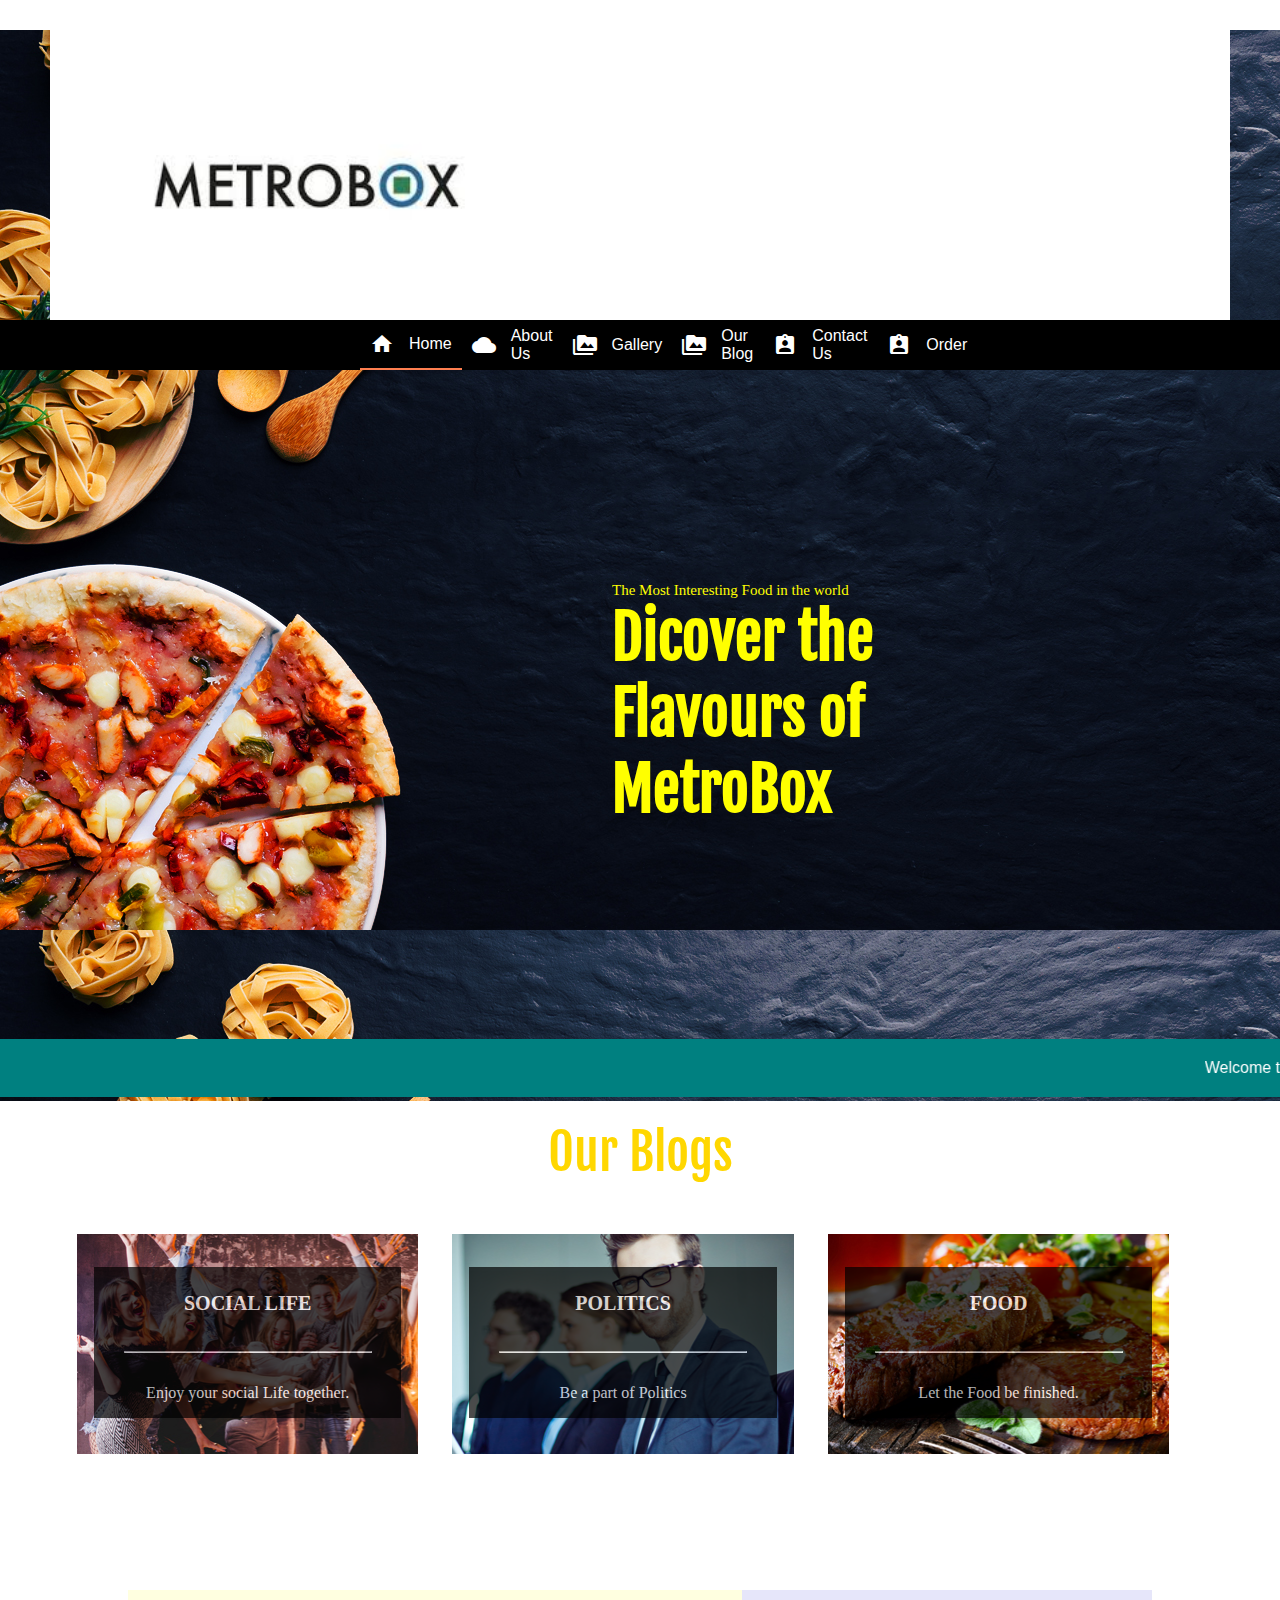
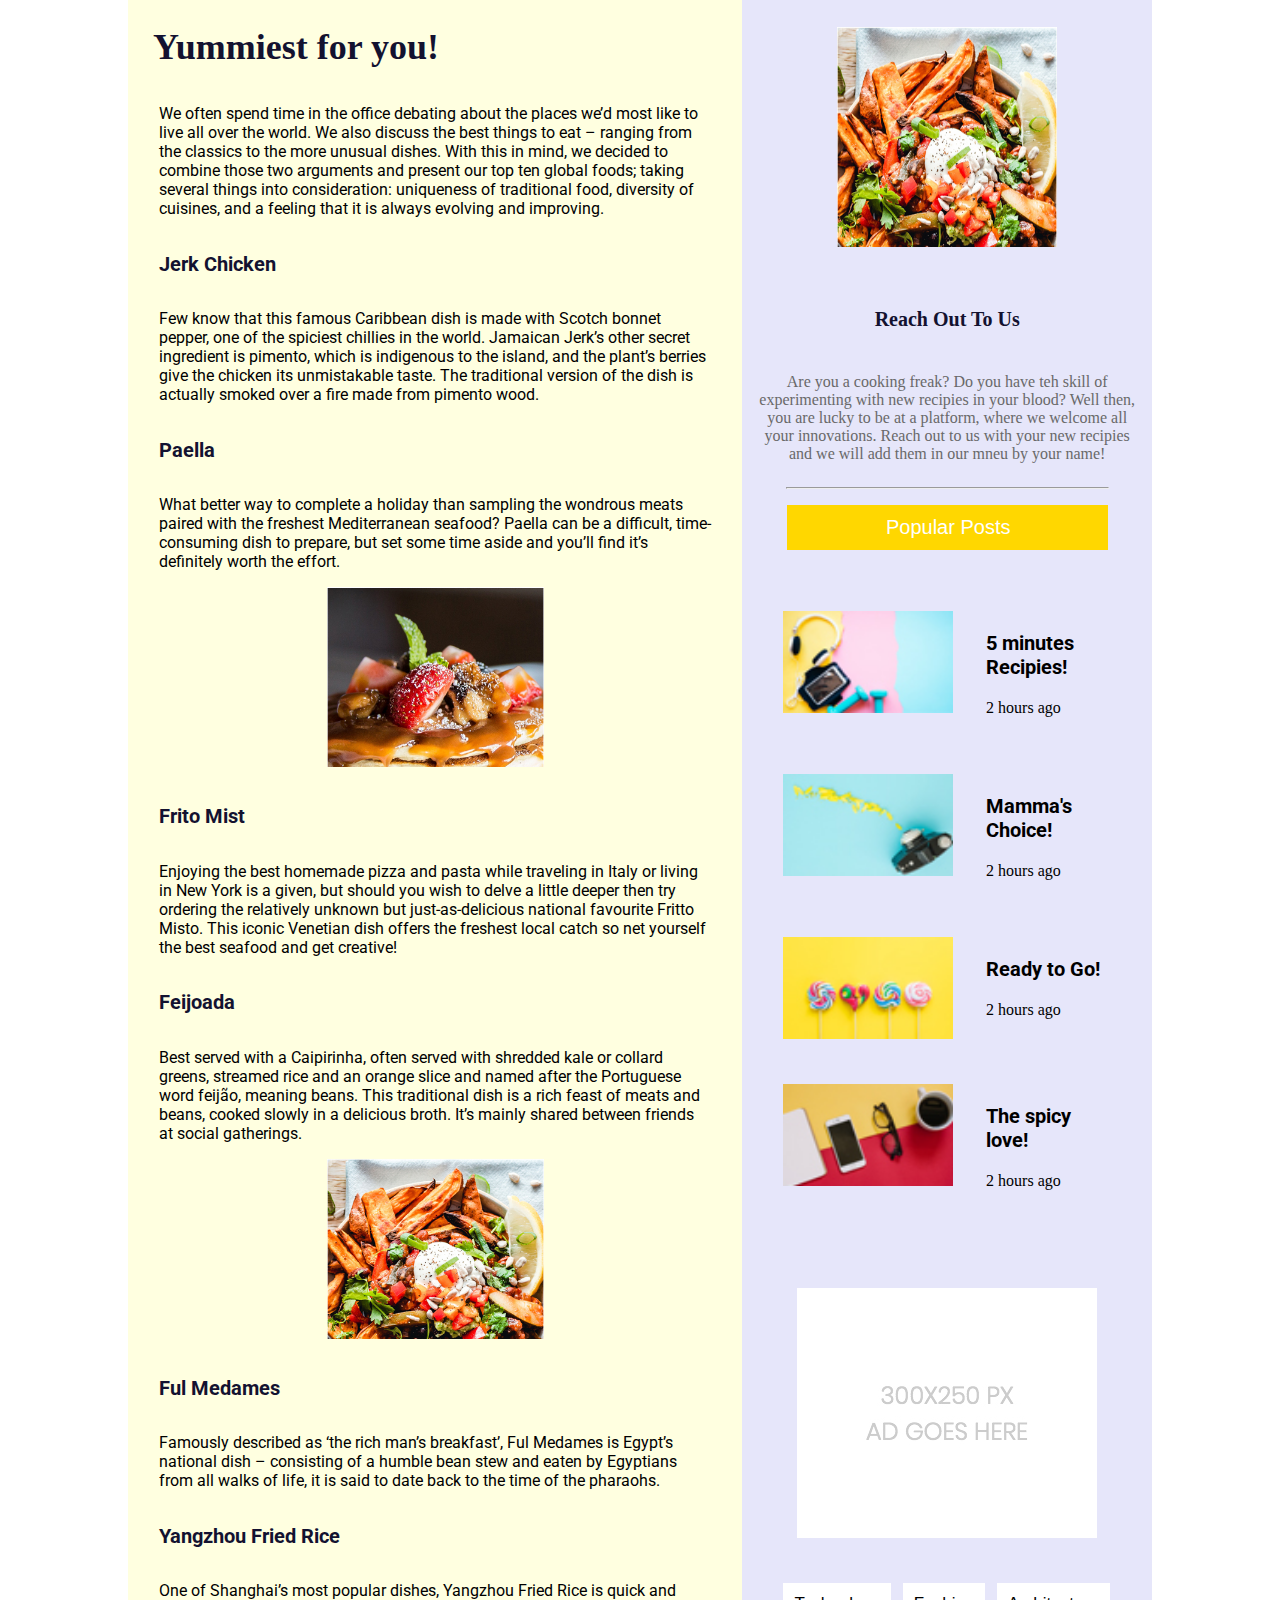
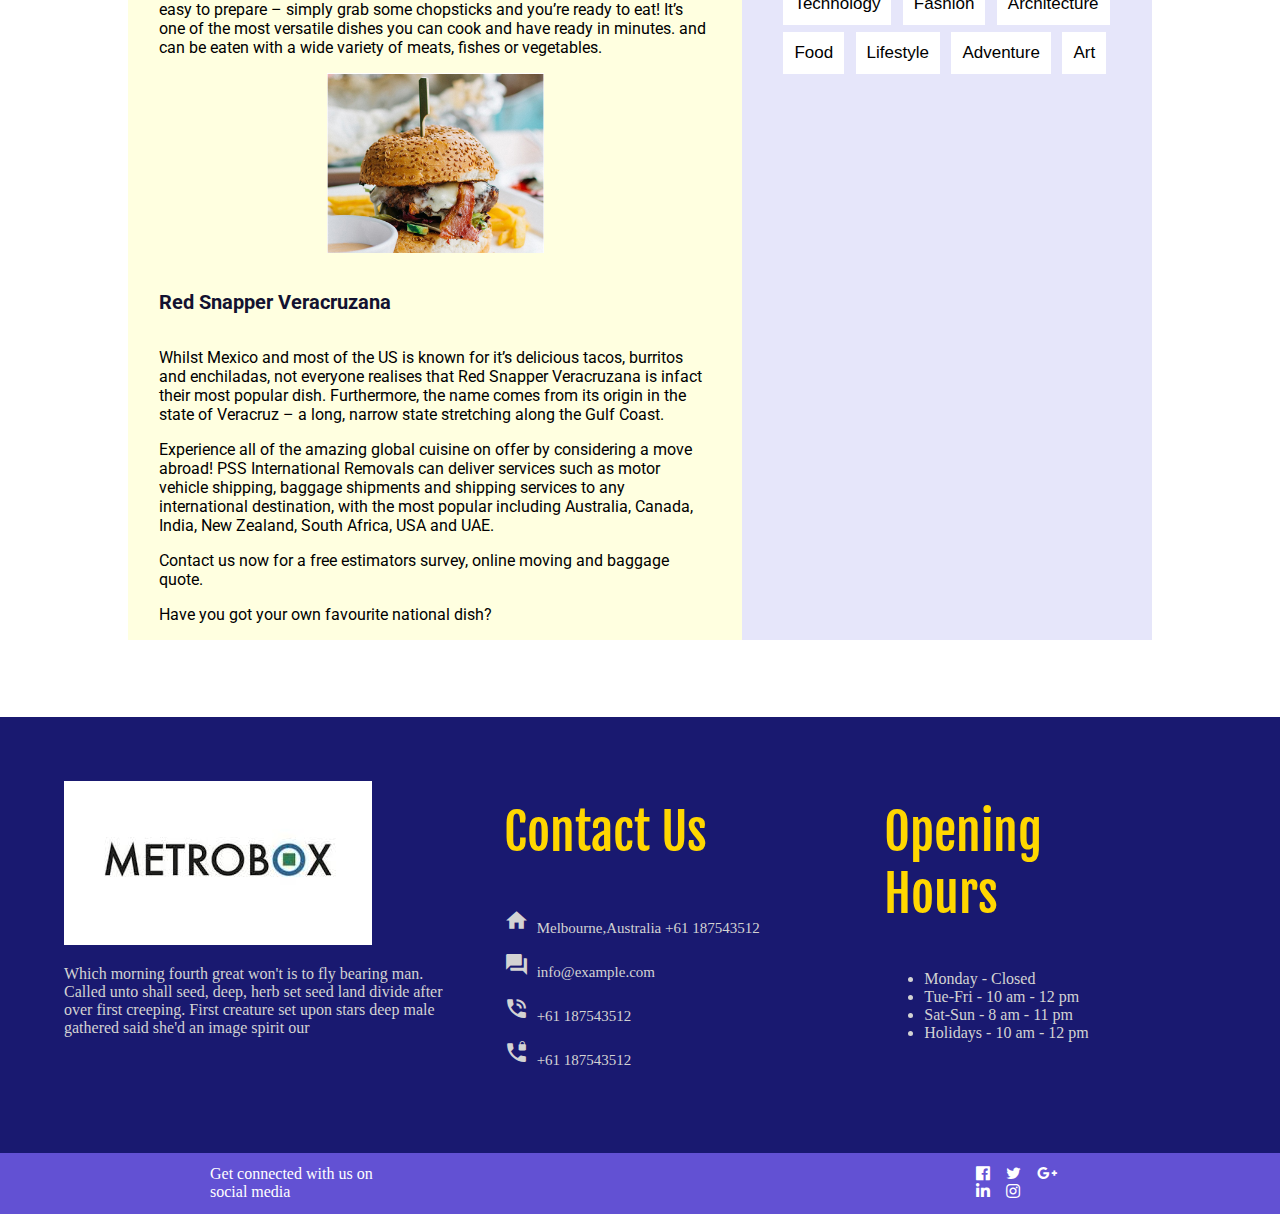
<file: blogpost.html>
<!DOCTYPE html>
<html>
<head>
	<title>Blog Post </title>
	<style>
	h1,h2,h3,h4,h5,h6 {font-family: "Times New Roman"}
	body {font-family: "Open Sans"}

	</style>

	<link rel="stylesheet" type="text/css" href="style1.css">
	<link rel="stylesheet" type="text/css" href="style2.css">
	<link rel="stylesheet" href="https://fonts.googleapis.com/icon?family=Material+Icons">
	<link rel='stylesheet' href='https://use.fontawesome.com/releases/v5.7.0/css/all.css'>
	<link href="https://fonts.googleapis.com/css?family=Fjalla+One&display=swap" rel="stylesheet">
<link rel="stylesheet" href="https://stackpath.bootstrapcdn.com/font-awesome/4.7.0/css/font-awesome.min.css">
<link href="https://fonts.googleapis.com/css?family=Dancing+Script|Fjalla+One|Lobster+Two|Roboto|Ubuntu+Condensed&display=swap" rel="stylesheet">
<link href="https://fonts.googleapis.com/css?family=Livvic&display=swap" rel="stylesheet">
</head>

<body class="w3-light-grey" >
	
	<header style="background-image:url('./images/banner-bg.jpg'); background-size:all;">
		
			 
			<div class="head" style="height: 250px; padding-bottom: 20px;">

				<div style="padding-bottom: 20px;"> <img src="images/logo/logo2.jpg" class="logo" style="float: center;"> </div>
				
			</div>

			<div class="two" style="font-family: helvetica;">
		<div class="two_a">
			<div class="two_b" style="border-bottom: 2px solid #FF7F50;"> 
				<i class="material-icons"><a href="./index.html" class="menu">home</a></i>
				<div class="two_c"> <a href="./index.html" style="text-decoration: none;color: white;"> Home </a>
				</div>
			</div>

			<div class="two_b"> 
				<i class="material-icons"> <a href="#" class="menu">cloud </a> </i>
				<div class="two_c"> <a href="./about.html" class="menu" > About Us</a>
				</div>
			</div>
			
			
			<div class="two_b">
				<i class="material-icons"><a href="#" class="menu">perm_media</a></i>
				<div class="two_c"><a href="#" class="menu" >Gallery</a>
				</div>
			</div>

			<div class="two_b">
				<i class="material-icons"><a href="#" class="menu">perm_media</a></i>
				<div class="two_c"><a href="#" class="menu" >Our Blog</a>
				</div>
			</div>

			<div class="two_b">
				<i class="material-icons"> <a href="#" class="menu">assignment_ind</a></i>
				<div class="two_c">
					<a href="./contact.html" class="menu"> Contact Us</a>
				</div>
			</div>
			<div class="two_b">
				<i class="material-icons"> <a href="#" class="menu">assignment_ind</a></i>
				<div class="two_c">
					<a href="./order.html" class="menu"> Order </a>
				</div>
			</div>
		</div>
	</div>
		<div>
		<div class="content"style="justify-content: center;
  align-items: center;">
		<div style="font-size: 15px; font-weight: lighter; "> The Most Interesting Food in the world </div>
		<div style="font-family: 'Fjalla One', sans-serif; font-weight: bolder; float: center;font-size: 60px;"> Dicover the Flavours of MetroBox  </div>
		</div>
	
		 
		 <marquee style="background-color: #008080; color: white; padding: 20px;font-family: helvetica"> Welcome to Place of "The most interesting food in the world!" Having your mouth watered already? </marquee>
		 </div>
	</header>

	
		


		<div >
				<center> <p class="metro">Our Blogs </p> </center>
			
			
		</div>

		

		<div style="margin: 2% 6%;display: flex;float: center;align-items: center;">
			
		<div style="background-image: url(./images/blog/blog3.jpg);margin-right: 3%;width: 370px; height: 280px;background-repeat: no-repeat;">
			<div class="blog-sq" style="align-items: center;"> 
			<center> <h5 style="color: white;padding:8%; padding-bottom: 1%"> SOCIAL LIFE </h5>
			<hr style="color: pink;width: 80%;float: center;">
			<p style="padding: 5%"> Enjoy your social Life together. </p>
		</center>
			</div>

			
		</div>
		<div style="background-image: url(./images/blog/blog2.jpg);margin-right: 3%;width: 370px; height: 280px;background-repeat: no-repeat;">
			<div class="blog-sq" style="align-items: center;"> 
			<center> <h5 style="color: white;padding:8%; padding-bottom: 1%"> POLITICS </h5>
			<hr style="color: pink;width: 80%;float: center;">
			<p style="padding: 5%"> Be a part of Politics </p>
		</center>
			</div>

			
		</div>
		<div style="background-image: url(./images/blog/blog1.jpg);margin-right: 3%;width: 370px; height: 280px;background-repeat: no-repeat;">
			<div class="blog-sq" style="align-items: center;"> 
			<center> <h5 style="color: white;padding:8%; padding-bottom: 1%"> FOOD </h5>
			<hr style="color: pink;width: 80%;float: center;">
			<p style="padding: 5%"> Let the Food be finished. </p>
		</center>
			</div>

			
		</div>

		
	</div>

	

	<div style="margin: 6% 10%;display: flex;">
		<div style="width: 60%;background-color: #FFFFE0">
			
			
			<h3 style="padding-left: 25px;" class="heading"> Yummiest for you! </h3>
			<p class="post" >
			 We often spend time in the office debating about the places we’d most like to live all over the world. We also discuss the best things to eat – ranging from the classics to the more unusual dishes. With this in mind, we decided to combine those two arguments and present our top ten global foods; taking several things into consideration: uniqueness of traditional food, diversity of cuisines, and a feeling that it is always evolving and improving. </p>

<h5 class="post"> Jerk Chicken </h5>

<p class="post"> Few know that this famous Caribbean dish is made with Scotch bonnet pepper, one of the spiciest chillies in the world. Jamaican Jerk’s other secret ingredient is pimento, which is indigenous to the island, and the plant’s berries give the chicken its unmistakable taste. The traditional version of the dish is actually smoked over a fire made from pimento wood. </p>

 <h5 class="post"> Paella </h5>

<p class="post"> What better way to complete a holiday than sampling the wondrous meats paired with the freshest Mediterranean seafood? Paella can be a difficult, time-consuming dish to prepare, but set some time aside and you’ll find it’s definitely worth the effort. </p>

<center> <img src="./images/food3.jpg" style="height: 180px" class="zoom"></center>

<h5 class="post"> Frito Mist </h5>

<p class="post"> Enjoying the best homemade pizza and pasta while traveling in Italy or living in New York is a given, but should you wish to delve a little deeper then try ordering the relatively unknown but just-as-delicious national favourite Fritto Misto. This iconic Venetian dish offers the freshest local catch so net yourself the best seafood and get creative! </p>

 <h5 class="post"> Feijoada </h5>

<p class="post"> Best served with a Caipirinha, often served with shredded kale or collard greens, streamed rice and an orange slice and named after the Portuguese word feijão, meaning beans. This traditional dish is a rich feast of meats and beans, cooked slowly in a delicious broth. It’s mainly shared between friends at social gatherings. </p>

<center> <img src="./images/food4.jpg" style="height: 180px" class="zoom"></center>

<h5 class="post"> Ful Medames </h5>

<p class="post"> Famously described as ‘the rich man’s breakfast’, Ful Medames is Egypt’s national dish – consisting of a humble bean stew and eaten by Egyptians from all walks of life, it is said to date back to the time of the pharaohs. </p>

<h5 class="post"> Yangzhou Fried Rice </h5>

<p class="post"> One of Shanghai’s most popular dishes, Yangzhou Fried Rice is quick and easy to prepare – simply grab some chopsticks and you’re ready to eat! It’s one of the most versatile dishes you can cook and have ready in minutes. and can be eaten with a wide variety of meats, fishes or vegetables. </p>

<center> <img src="./images/food2.jpg" style="height: 180px" class="zoom"></center>

<h5 class="post"> Red Snapper Veracruzana </h5>

<p class="post"> Whilst Mexico and most of the US is known for it’s delicious tacos, burritos and enchiladas, not everyone realises that Red Snapper Veracruzana is infact their most popular dish. Furthermore, the name comes from its origin in the state of Veracruz – a long, narrow state stretching along the Gulf Coast. </p>


<p class="post"> Experience all of the amazing global cuisine on offer by considering a move abroad! PSS International Removals can deliver services such as motor vehicle shipping, baggage shipments and shipping services to any international destination, with the most popular including Australia, Canada, India, New Zealand, South Africa, USA and UAE. </p>

<p class="post"> Contact us now for a free estimators survey, online moving and baggage quote. </p>

<p class="post"> Have you got your own favourite national dish? </p>
			


			


		</div>

			
		<div style="background-color: #E6E6FA;border: 1px;width: 40%;">
			<div style="align-items: center; padding: 3% 1%">
				<center> 
					<img src="./images/food4.jpg" style="width: 80%; padding: 6%; width: 220px; height: 220px;align-self: center;"> 
				<h5> <b> Reach out to us </b> </h5>
				<p style="color: #696969;padding: 2%"> Are you a cooking freak? Do you have teh skill of experimenting with new recipies in your blood? Well then, you are lucky to be at a platform, where we welcome all your innovations. Reach out to us with your new recipies and we will add them in our mneu by your name! </p> 
			
				<hr style="width: 80%;float: center;">
			<div style="align-items: center;">
				<button style="width: 80%;padding-left: 2%;margin: 2%;background-color: gold;color: white;border: none;height: 45px ;font-size: 20px;"> Popular Posts </button>
					
			</div>
			</center>
		</div>
			
			<div>
				<div style="display: flex;margin: 10%">
					<div> <img src="./images/blog/post1.jpg" style="width:170px"> </div>

					<div style="margin-left:10% ">
						<p style=" font-family: Roboto; font-weight: bolder;font-size: 20px;">
						5 minutes Recipies! </p>
						<p> 2 hours ago </p>

					</div>
				</div>

				<div style="display: flex;margin: 10%">
					<div> <img src="./images/blog/post2.jpg" style="width:170px"> </div>

					<div style="margin-left:10% ">
						<p style=" font-family: Roboto; font-weight: bolder;font-size: 20px;">
						Mamma's Choice! </p>
						<p> 2 hours ago </p>

					</div>
				</div>

				<div style="display: flex;margin: 10%">
					<div> <img src="./images/blog/post3.jpg" style="width:170px"> </div>

					<div style="margin-left:10% ">
						<p style=" font-family: Roboto; font-weight: bolder;font-size: 20px;">
						Ready to Go! </p>
						<p> 2 hours ago </p>

					</div>
				</div>

				<div style="display: flex;margin: 10%">
					<div> <img src="./images/blog/post4.jpg" style="width:170px"> </div>

					<div style="margin-left:10% ">
						<p style=" font-family: Roboto; font-weight: bolder;font-size: 20px;">
						The spicy love!</p>
						<p> 2 hours ago </p>

					</div>
				</div>



			</div>

			<div>
				<center> <img src="./images/blog/add.jpg" style="padding:10%;"> </center>
			</div>
			<div style="padding-left: 10%">
				<button class="btns"> Technology </button>
				<button class="btns"> Fashion </button>
				<button class="btns"> Architecture </button>
				<button class="btns"> Food </button>
				<button class="btns"> Lifestyle </button>
				<button class="btns"> Adventure </button>
				<button class="btns"> Art </button>
				


			</div>
			
		</div>
		
	</div>


			





                    
              



			


		

		<div style="background-color: #191970;">
			<div style="padding: 5%;display: flex;color: #D3D3D3">
			<div style="width: 33%">
				<div> <img src="./images/logo/logo2.jpg"> </div>
				<div> <p> Which morning fourth great won't is to fly bearing man. Called unto shall seed, deep, herb set seed land divide after over first creeping. First creature set upon stars deep male gathered said she'd an image spirit our </p> </div>
			</div>
			<div style="width: 33%">
				<p class="metro"> Contact Us </p>

				<div class="five_e" style="
	  margin: 20px;
	   padding-left: 40px; 
	   padding-right: 40px; ">
				<p style="font-size: 15px"><i class="material-icons" style="font-size: 25px;"> home </i>&nbsp Melbourne,Australia +61 187543512</p>
				<p style="font-size: 15px"><i class="material-icons" style="font-size: 25px;"> question_answer </i>&nbsp info@example.com</p>
				<p style="font-size: 15px"><i class="material-icons" style="font-size: 25px"> phone_in_talk </i>&nbsp +61 187543512</p>
				<p style="font-size: 15px"><i class="material-icons" style="font-size: 25px"> phone_locked </i>&nbsp +61 187543512</p>
				</div>

			</div>
			<div style="width: 33%">
				<p class="metro"> Opening Hours </p>
				<div style="
	  margin: 20px;
	   padding-left: 40px; 
	   padding-right: 40px; ">
	   <ul>
					<span> <li> Monday - Closed </li> </span>
					<span> <li> Tue-Fri - 10 am - 12 pm</li></span>
					 <span> <li> Sat-Sun - 8 am - 11 pm</li></span>
					<span> <li> Holidays - 10 am - 12 pm</li></span>
				</ul>
			</div>


			
		</div>

		</div>
		<div class="five_a">
		<div> Get connected with us on social media</div>
		<div class="social_icons">
		<i class="fa fa-facebook-official"></i>&nbsp &nbsp 
		<i class="fa fa-twitter"></i>&nbsp &nbsp 
		<i class='fab fa-google-plus'></i>&nbsp &nbsp
		<i class='fab fa-linkedin'></i>&nbsp &nbsp
		<i class='fab fa-instagram'></i>
		</div>
		</div>


		
		


		
	



</body>
</html>
</file>
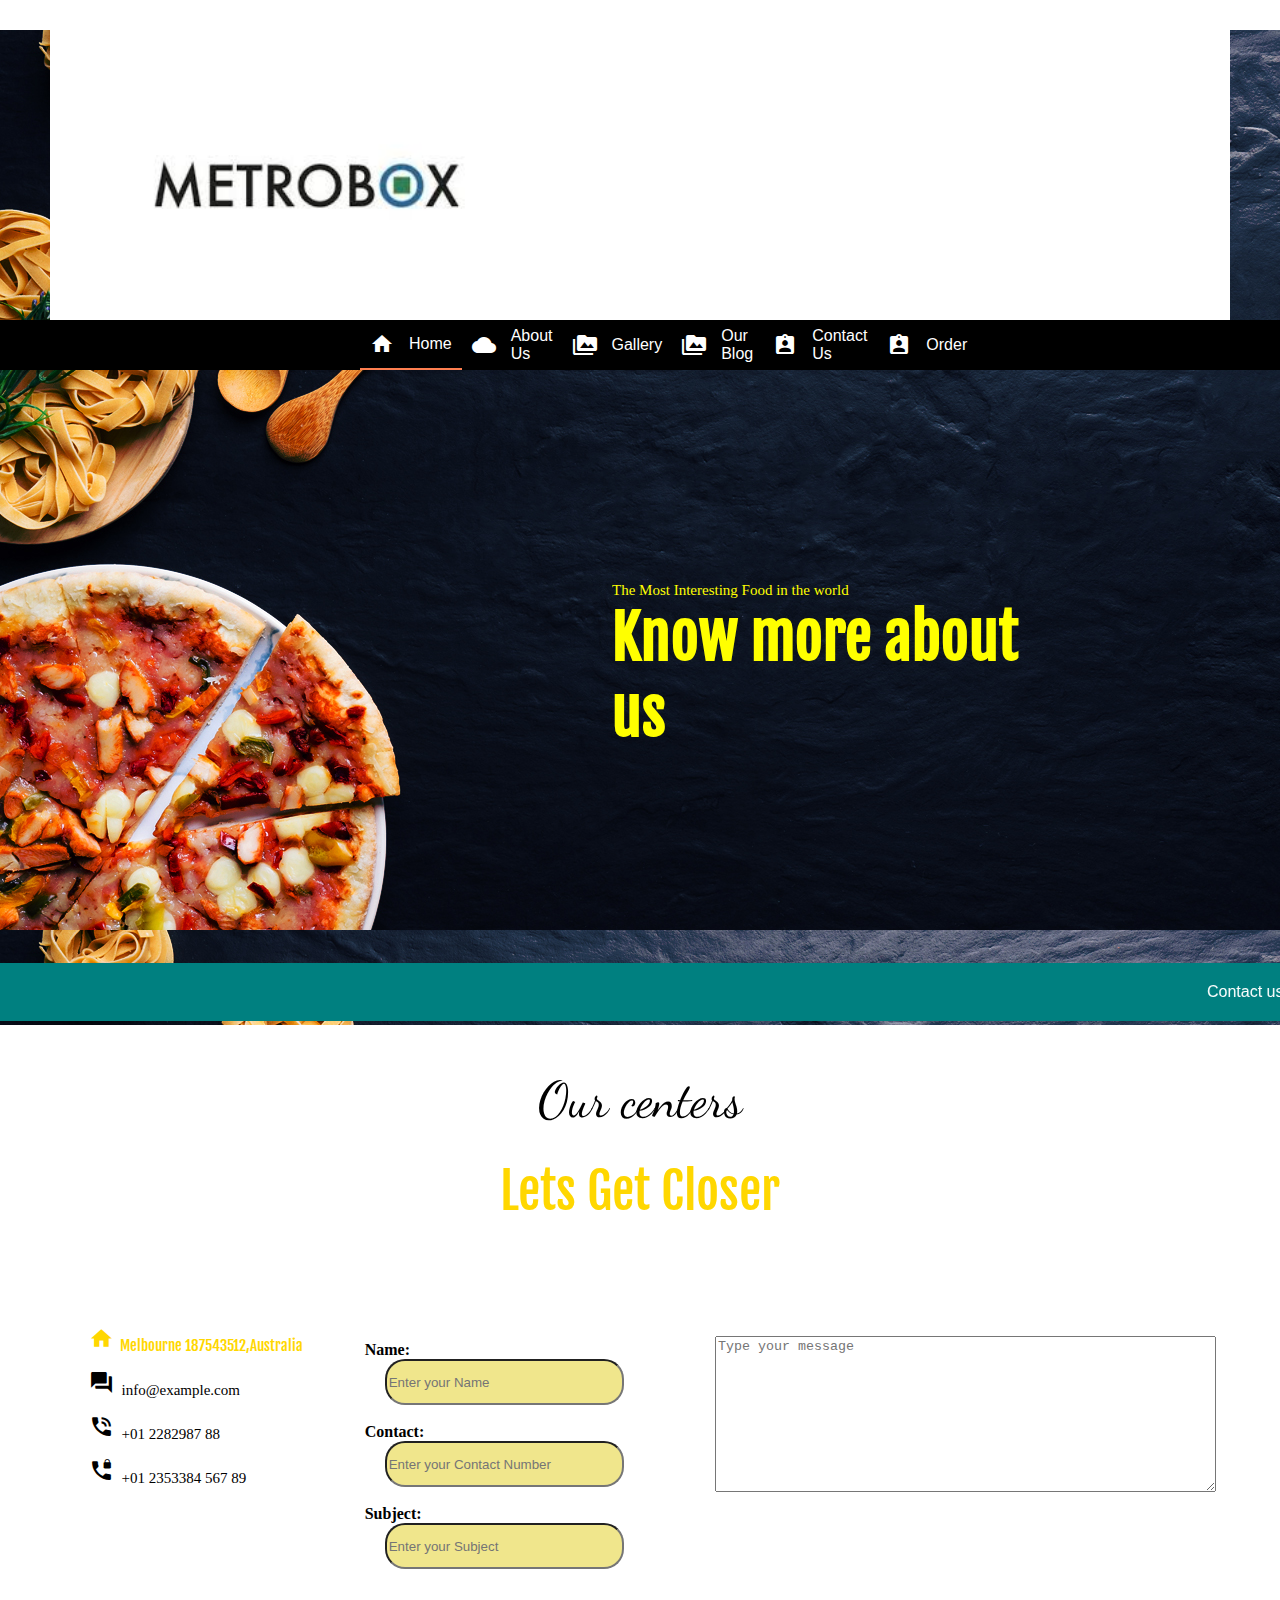
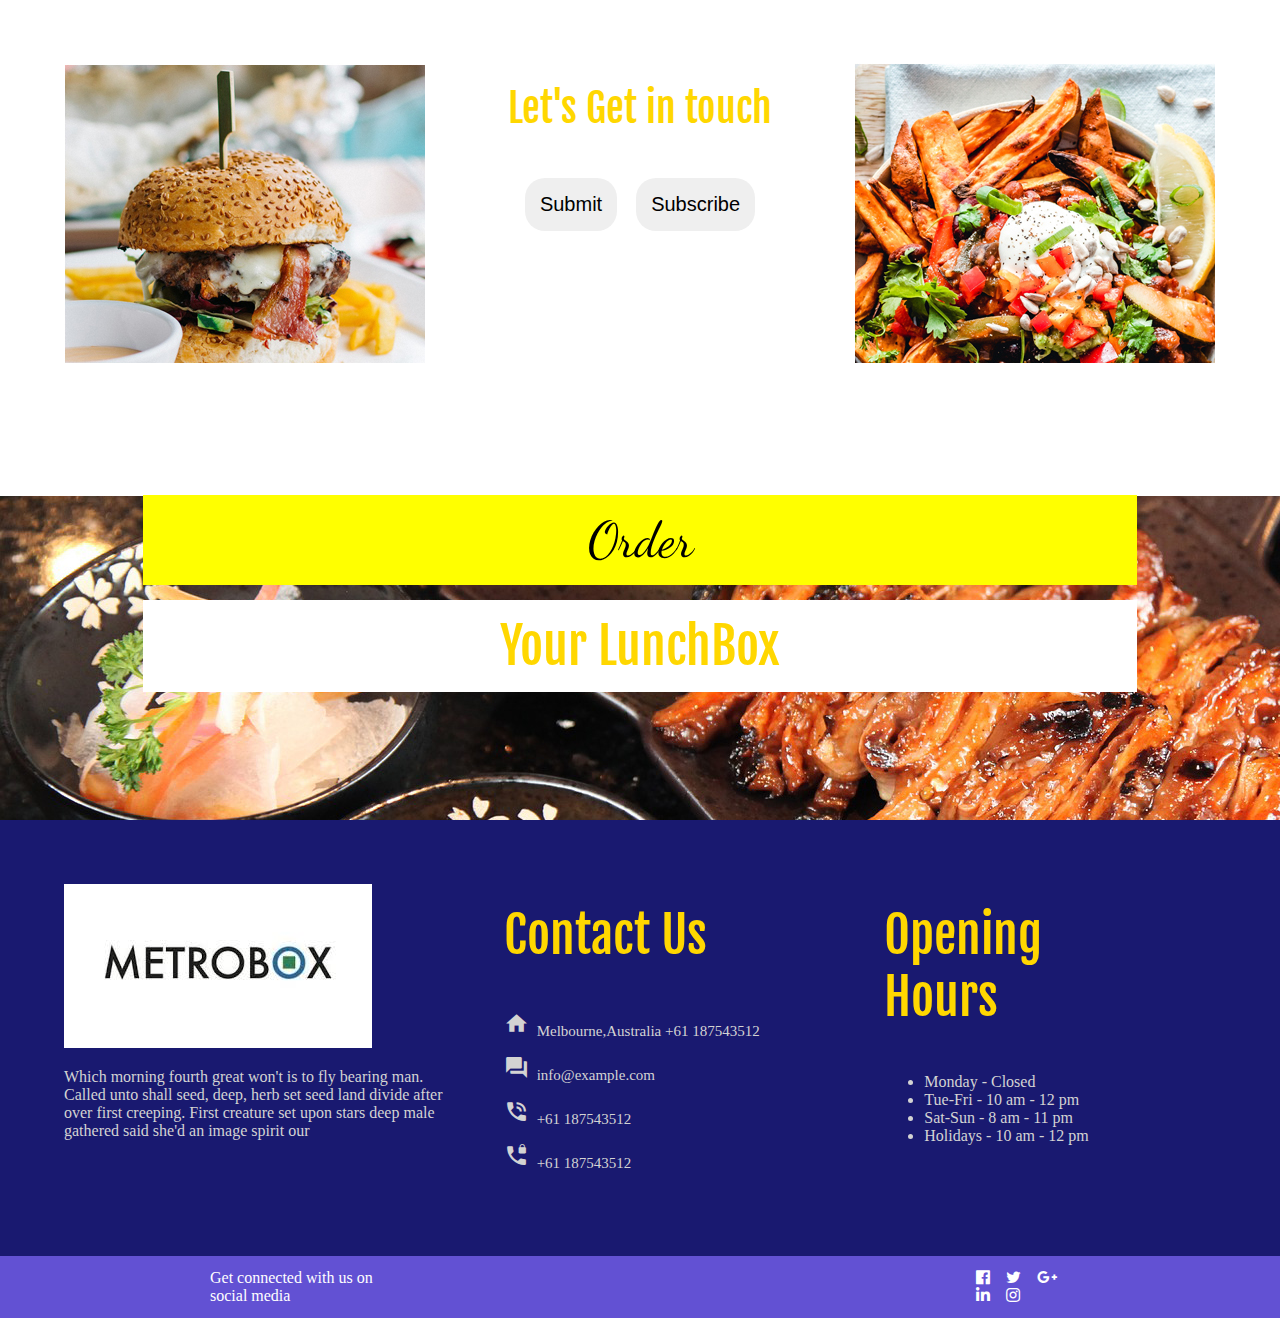
<file: contact.html>
<!DOCTYPE html>
<html>
<head>
	<title> Contact Us</title>
	<style>
	h1,h2,h3,h4,h5,h6 {font-family: "Times New Roman"}
	body {font-family: "Open Sans"}

	</style>

	<link rel="stylesheet" type="text/css" href="style1.css">
	<link rel="stylesheet" type="text/css" href="style2.css">
	<link rel="stylesheet" href="https://fonts.googleapis.com/icon?family=Material+Icons">
	<link rel='stylesheet' href='https://use.fontawesome.com/releases/v5.7.0/css/all.css'>
	<link href="https://fonts.googleapis.com/css?family=Fjalla+One&display=swap" rel="stylesheet">
<link rel="stylesheet" href="https://stackpath.bootstrapcdn.com/font-awesome/4.7.0/css/font-awesome.min.css">
<link href="https://fonts.googleapis.com/css?family=Dancing+Script|Fjalla+One|Lobster+Two|Roboto|Ubuntu+Condensed&display=swap" rel="stylesheet">
</head>

<body class="w3-light-grey" >
	
	<header style="background-image:url('./images/banner-bg.jpg'); background-size:all;">
		
			 
			<div class="head" style="height: 250px; padding-bottom: 20px;">

				<div style="padding-bottom: 20px;"> <img src="images/logo/logo2.jpg" class="logo" style="float: center;"> </div>
				
			</div>
			<div class="two" style="font-family: helvetica;">
		<div class="two_a">
			<div class="two_b" style="border-bottom: 2px solid #FF7F50;"> 
				<i class="material-icons"><a href="#" class="menu">home</a></i>
				<div class="two_c"> <a href="./index.html" style="text-decoration: none;color: white;"> Home </a>
				</div>
			</div>

			<div class="two_b"> 
				<i class="material-icons"> <a href="#" class="menu">cloud </a> </i>
				<div class="two_c"> <a href="./about.html" class="menu" > About Us</a>
				</div>
			</div>
			
			
			<div class="two_b">
				<i class="material-icons"><a href="#" class="menu">perm_media</a></i>
				<div class="two_c"><a href="./gallery.html" class="menu" >Gallery</a>
				</div>
			</div>

			<div class="two_b">
				<i class="material-icons"><a href="#" class="menu">perm_media</a></i>
				<div class="two_c"><a href="./blog.html" class="menu" >Our Blog</a>
				</div>
			</div>

			<div class="two_b">
				<i class="material-icons"> <a href="#" class="menu">assignment_ind</a></i>
				<div class="two_c">
					<a href="./contact.html" class="menu"> Contact Us</a>
				</div>
			</div>
			<div class="two_b">
				<i class="material-icons"> <a href="#" class="menu">assignment_ind</a></i>
				<div class="two_c">
					<a href="./order.html" class="menu"> Order </a>
				</div>
			</div>
		</div>
	</div>

			
		<div>
		<div class="content"style="justify-content: center;
  align-items: center;">
		<div style="font-size: 15px; font-weight: lighter; "> The Most Interesting Food in the world </div>
		<div style="font-family: 'Fjalla One', sans-serif; font-weight: bolder; float: center;font-size: 60px;"> Know more about us  </div>
		</div>
	
		 
		 <marquee style="background-color: #008080; color: white; padding: 20px;font-family: helvetica"> Contact us on info@example.com </marquee>
		 </div>
	</header>

	
		

		


	

		<div >
				<center> <p class="welcome"> Our centers </p> </center>
			<center> <p class="metro"> Lets Get Closer </p> </center>
		</div>

		<div style="display: flex;margin: 5%;float: center;justify-content: space-between;">
			<div > 
				<p style="font-size: 15px;color: #FFD700; 
	font-family: Fjalla One;padding-left: 25px " ><i class="material-icons" style="font-size: 25px"> home </i>&nbsp Melbourne 187543512,Australia</p>
				<p style="font-size: 15px;padding-left: 25px"><i class="material-icons" style="font-size: 25px"> question_answer </i>&nbsp info@example.com</p>
				<p style="font-size: 15px;padding-left: 25px"><i class="material-icons" style="font-size: 25px"> phone_in_talk </i>&nbsp +01 2282987 88</p>
				<p style="font-size: 15px;padding-left: 25px"><i class="material-icons" style="font-size: 25px"> phone_locked </i>&nbsp +01 2353384 567 89</p>
			</div>


		<div style="padding: 30px">
			
			<form>
				<b> Name: </b> <input type="text" name="" style="width: 80%; height: 40px; margin-right: 20px; margin-left: 20px;border-radius: 20px;background-color: #F0E68C;"placeholder="Enter your Name" class="form"> <br> <br>
				
				<b> Contact: </b> <input type="text" name="" style="width: 80%; height: 40px; margin-right: 20px; margin-left: 20px;border-radius: 20px;background-color: #F0E68C;"placeholder="Enter your Contact Number" class="form">  <br> <br>
				

				<b> Subject: </b> <input type="text" name="" style="width: 80%; height: 40px; margin-right: 20px; margin-left: 20px;border-radius: 20px;background-color: #F0E68C;"placeholder="Enter your Subject" class="form">


			</form>
		</div>
		<div style="
		padding-top: 25px">
			<textarea rows="10" cols="60" placeholder="Type your message" class="form"></textarea>
		</div>

	</div>

	<div style="display: flex;margin: 5%;float: center;justify-content: space-between;" >
			<div> <img src="./images/food2.jpg" class="zoom"> </div>
			<div>
		<center> 
			<p class="metro" style="font-size: 40px;"> Let's Get in touch </p> 


			<button class="ybtn" style="font-size:20px;padding:15px;border-radius:20px;border:none;margin-right: 15px"> Submit  </button>
			<button class="ybtn" style="font-size:20px;padding:15px;border-radius:20px;border:none;"> Subscribe  </button>
		</center>
					
			</div>
			<div> <img src="./images/food4.jpg" class="zoom"> </div>
		</div>






			<div class="abc" style= "background-image: url(./images/testimonial-bg.jpg);
	height: 100%; ">
			<div style="margin: 10%;">

			<center> <p class="welcome" style="background-color: yellow;margin: 15px;padding: 15px;margin-top: 5%"> Order  </p> </center>
			<center> <p class="metro" style="background-color: white;margin: 15px;padding: 15px;"> Your LunchBox </p> </center>
			
		</div>

		<div style="background-color: #191970;">
			<div style="padding: 5%;display: flex;color: #D3D3D3">
			<div style="width: 33%">
				<div> <img src="./images/logo/logo2.jpg"> </div>
				<div> <p> Which morning fourth great won't is to fly bearing man. Called unto shall seed, deep, herb set seed land divide after over first creeping. First creature set upon stars deep male gathered said she'd an image spirit our </p> </div>
			</div>
			<div style="width: 33%">
				<p class="metro"> Contact Us </p>

				<div class="five_e" style="
	  margin: 20px;
	   padding-left: 40px; 
	   padding-right: 40px; ">
				<p style="font-size: 15px"><i class="material-icons" style="font-size: 25px"> home </i>&nbsp Melbourne,Australia +61 187543512</p>
				<p style="font-size: 15px"><i class="material-icons" style="font-size: 25px"> question_answer </i>&nbsp info@example.com</p>
				<p style="font-size: 15px"><i class="material-icons" style="font-size: 25px"> phone_in_talk </i>&nbsp +61 187543512</p>
				<p style="font-size: 15px"><i class="material-icons" style="font-size: 25px"> phone_locked </i>&nbsp +61 187543512</p>
				</div>

			</div>
			<div style="width: 33%">
				<p class="metro"> Opening Hours </p>
				<div style="
	  margin: 20px;
	   padding-left: 40px; 
	   padding-right: 40px; ">
	   <ul>
					<span> <li> Monday - Closed </li> </span>
					<span> <li> Tue-Fri - 10 am - 12 pm</li></span>
					 <span> <li> Sat-Sun - 8 am - 11 pm</li></span>
					<span> <li> Holidays - 10 am - 12 pm</li></span>
				</ul>
			</div>


			
		</div>

		</div>
		<div class="five_a">
		<div> Get connected with us on social media</div>
		<div class="social_icons">
		<i class="fa fa-facebook-official"></i>&nbsp &nbsp 
		<i class="fa fa-twitter"></i>&nbsp &nbsp 
		<i class='fab fa-google-plus'></i>&nbsp &nbsp
		<i class='fab fa-linkedin'></i>&nbsp &nbsp
		<i class='fab fa-instagram'></i>
		</div>
		</div>


		
		


		
	



</body>
</html>
</file>
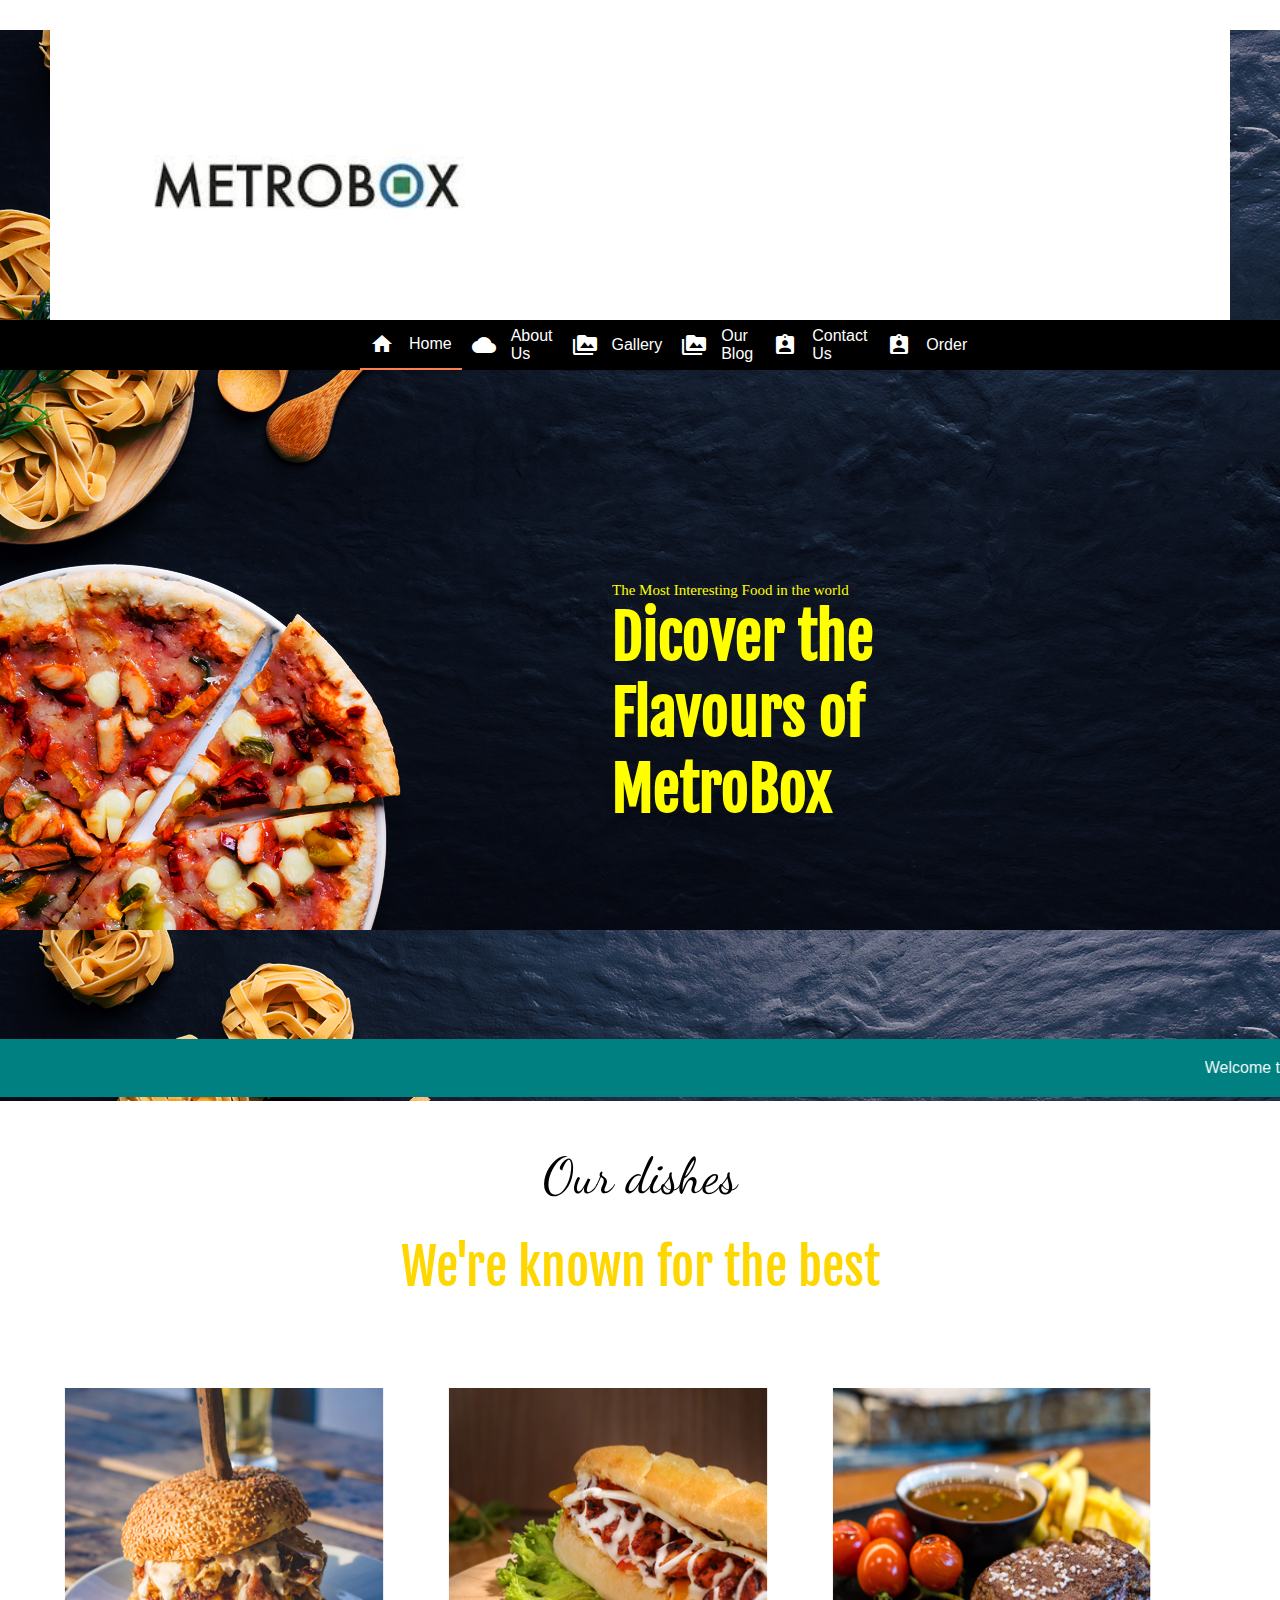
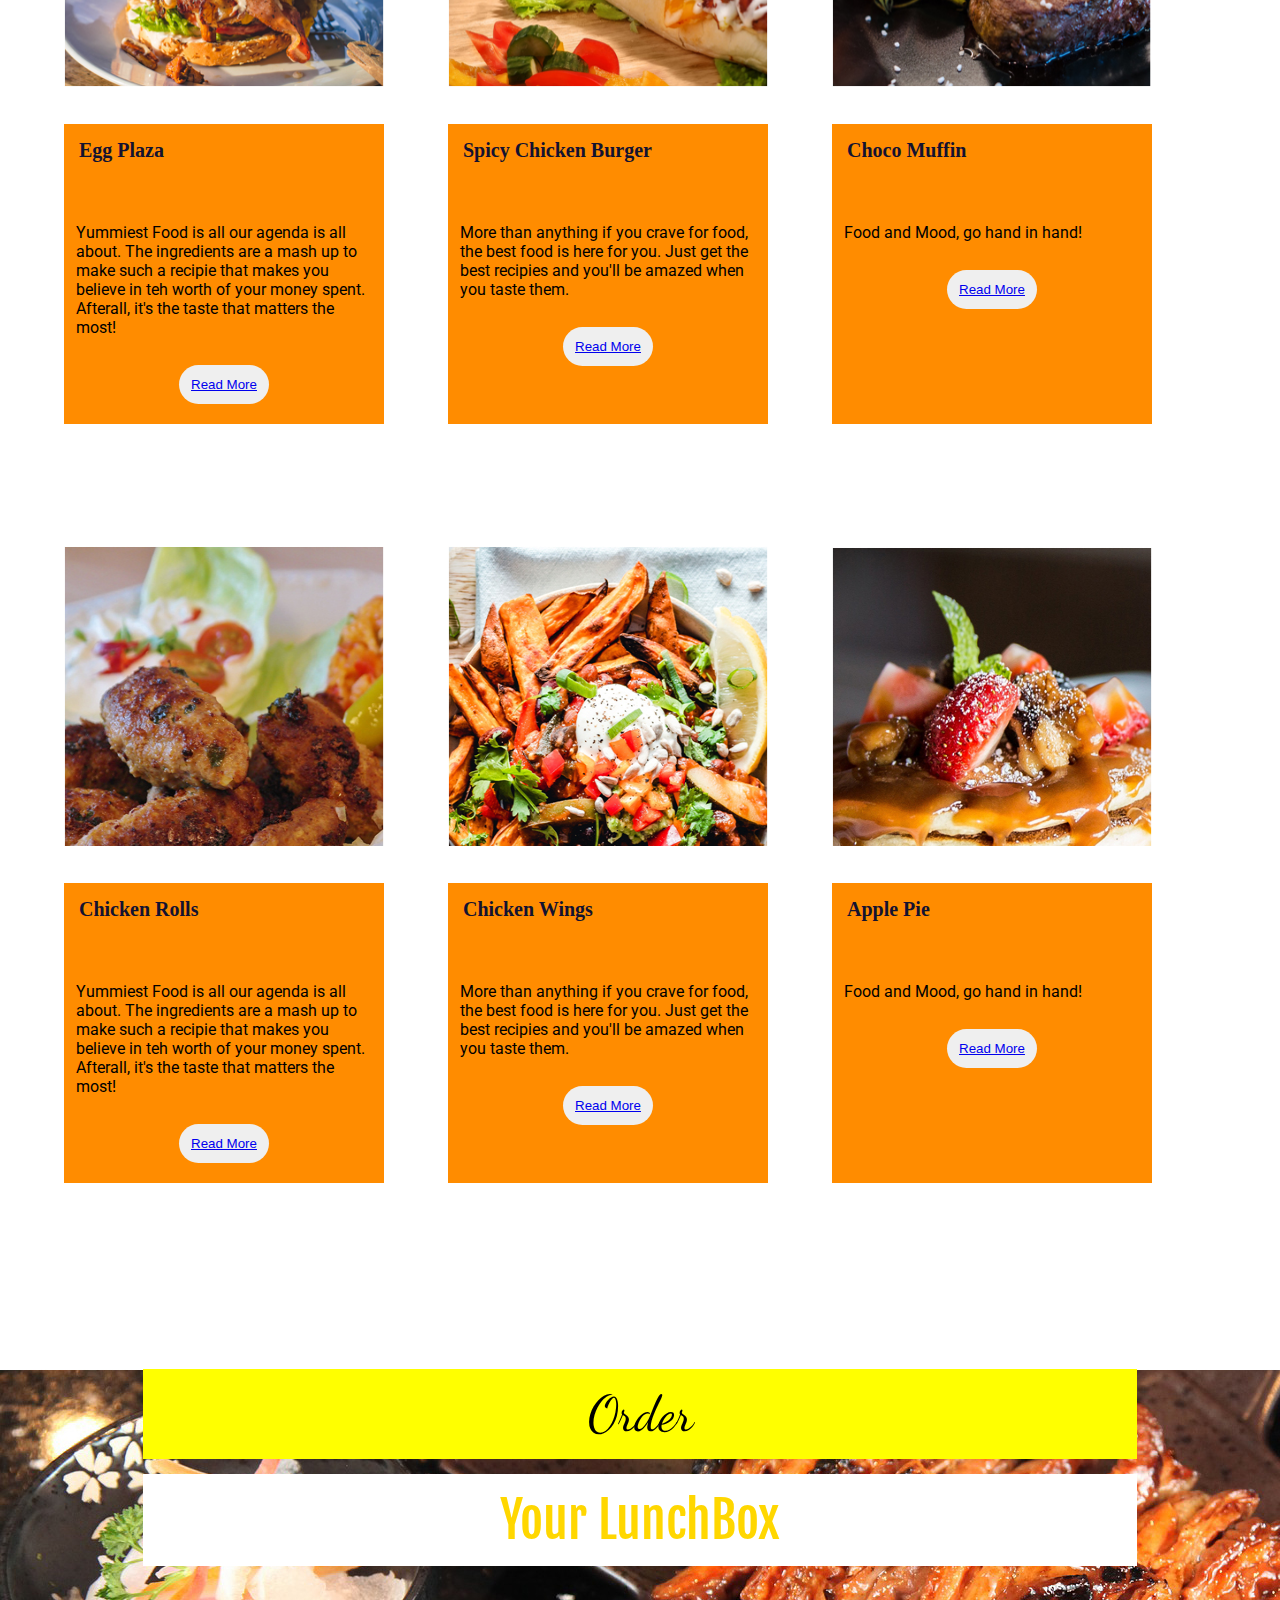
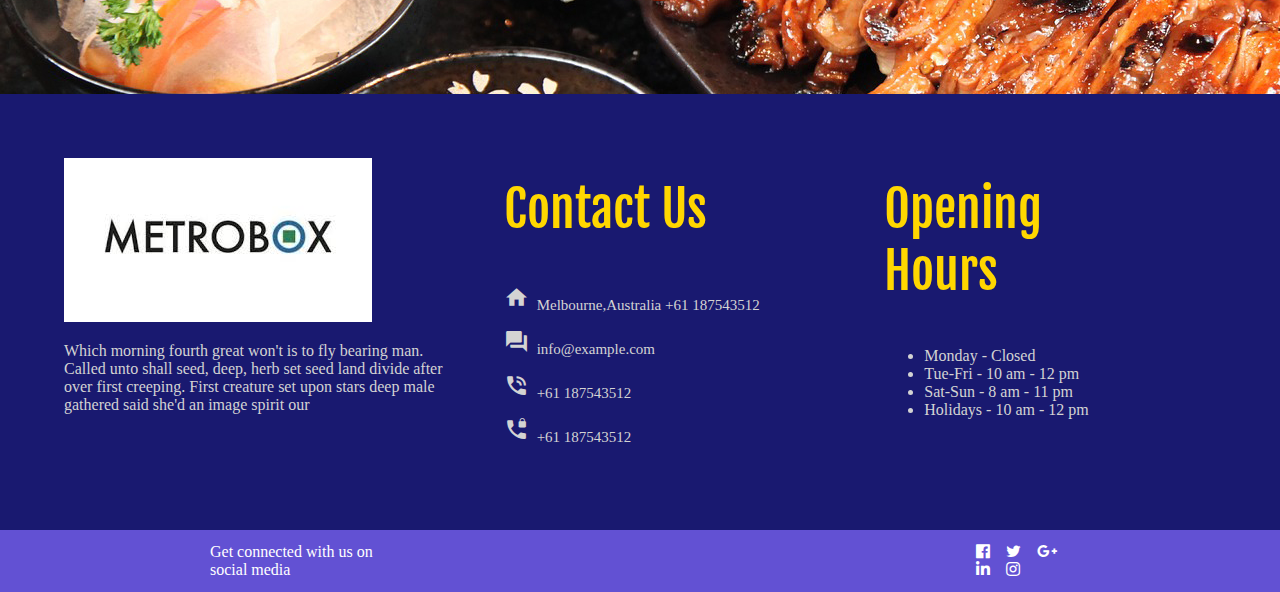
<file: gallery.html>
<!DOCTYPE html>
<html>
<head>
	<title>Gallery</title>
	<style>
	h1,h2,h3,h4,h5,h6 {font-family: "Times New Roman"}
	body {font-family: "Open Sans"}

	</style>

	<link rel="stylesheet" type="text/css" href="style1.css">
	<link rel="stylesheet" type="text/css" href="style2.css">
	<link rel="stylesheet" href="https://fonts.googleapis.com/icon?family=Material+Icons">
	<link rel='stylesheet' href='https://use.fontawesome.com/releases/v5.7.0/css/all.css'>
	<link href="https://fonts.googleapis.com/css?family=Fjalla+One&display=swap" rel="stylesheet">
<link rel="stylesheet" href="https://stackpath.bootstrapcdn.com/font-awesome/4.7.0/css/font-awesome.min.css">
<link href="https://fonts.googleapis.com/css?family=Dancing+Script|Fjalla+One|Lobster+Two|Roboto|Ubuntu+Condensed&display=swap" rel="stylesheet">
</head>

<body class="w3-light-grey" >
	
	<header style="background-image:url('./images/banner-bg.jpg'); background-size:all;">
		
			 
			<div class="head" style="height: 250px; padding-bottom: 20px;">

				<div style="padding-bottom: 20px;"> <img src="images/logo/logo2.jpg" class="logo" style="float: center;"> </div>
				
			</div>

			<div class="two" style="font-family: helvetica;">
		<div class="two_a">
			<div class="two_b" style="border-bottom: 2px solid #FF7F50;"> 
				<i class="material-icons"><a href="./index.html" class="menu">home</a></i>
				<div class="two_c"> <a href="./index.html" style="text-decoration: none;color: white;"> Home </a>
				</div>
			</div>

			<div class="two_b"> 
				<i class="material-icons"> <a href="#" class="menu">cloud </a> </i>
				<div class="two_c"> <a href="./about.html" class="menu" > About Us</a>
				</div>
			</div>
			
			
			<div class="two_b">
				<i class="material-icons"><a href="#" class="menu">perm_media</a></i>
				<div class="two_c"><a href="./gallery.html" class="menu" >Gallery</a>
				</div>
			</div>
			<div class="two_b">
				<i class="material-icons"><a href="#" class="menu">perm_media</a></i>
				<div class="two_c"><a href="./blog.html" class="menu" >Our Blog</a>
				</div>
			</div>

			<div class="two_b">
				<i class="material-icons"> <a href="#" class="menu">assignment_ind</a></i>
				<div class="two_c">
					<a href="./contact.html" class="menu"> Contact Us</a>
				</div>
			</div>
			<div class="two_b">
				<i class="material-icons"> <a href="#" class="menu">assignment_ind</a></i>
				<div class="two_c">
					<a href="./order.html" class="menu"> Order </a>
				</div>
			</div>
		</div>
	</div>
		<div>
		<div class="content"style="justify-content: center;
  align-items: center;">
		<div style="font-size: 15px; font-weight: lighter; "> The Most Interesting Food in the world </div>
		<div style="font-family: 'Fjalla One', sans-serif; font-weight: bolder; float: center;font-size: 60px;"> Dicover the Flavours of MetroBox  </div>
		</div>
	
		 
		 <marquee style="background-color: #008080; color: white; padding: 20px;font-family: helvetica"> Welcome to Place of "The most interesting food in the world!" Having your mouth watered already? </marquee>
		 </div>
	</header>


	
		
		
				
		<div >
				<center> <p class="welcome"> Our dishes </p> </center>
			<center> <p class="metro"> We're known for the best</p> </center>
		</div>

			
			<div style="display: flex; margin: 5%">

				<div class="single-food" style="width: 33%;padding-right: 15px; padding-bottom: 5%;">
                        <div class="food-img">
                            <img src="./images/update1.jpg" class="zoom" alt="" style="width: 320px; height: 300px;">
                        </div>

                        <div class="blog-content" style="
                       background-color:#FF8C00; font-family:'Roboto',sans-serif;width: 320px; height: 300px;">
                            
                            <div >
                                
                                <h5 style="padding:15px"> Egg Plaza </h5>

                                <p style="padding: 12px;"> Yummiest Food is all our agenda is all about. The ingredients are a mash up to make such a recipie that makes you believe in teh worth of your money spent. Afterall, it's the taste that matters the most! 
                                </p>
                            </div>
                            <center> <button style="border-radius: 20px;border:none;float: center;padding: 12px;text-decoration: none;" class="ybtn"> <a href="./blog.html">Read More </a> </button> </center>
                        </div>
                    </div>

                    <div class="single-food" style="width: 33%;padding-right: 15px; padding-bottom: 5%;">
                        <div class="food-img">
                            <img src="./images/update2.jpg" class="zoom" alt="" style="width: 320px; height: 300px;">
                        </div>

                        <div class="blog-content" style="
                       background-color:#FF8C00; font-family:'Roboto',sans-serif;width: 320px; height: 300px;">
                            
                            <div  >
                                
                                <h5 style="padding:15px"> Spicy Chicken Burger </h5>

                                <p style="padding: 12px;"> More than anything if you crave for food, the best food is here for you. Just get the best recipies and you'll be amazed when you taste them. </p>
                            </div>
                            <center> <button style="border-radius: 20px;border:none;float: center;padding: 12px;text-decoration: none;" class="ybtn"> <a href="./blog.html">Read More </a></button> </center>
                        </div>
                    </div>


                    <div class="single-food" style="width: 33%;padding-right: 15px; padding-bottom: 5%;">
                        <div class="food-img">
                            <img src="./images/update3.jpg" class="zoom" alt="" style="width: 320px; height: 300px;">
                        </div>

                        <div class="blog-content" style="
                       background-color:#FF8C00; font-family:'Roboto',sans-serif;width: 320px; height: 300px;">
                            
                            <div  >
                                
                                <h5 style="padding:15px"> Choco Muffin </h5>

                                <p style="padding: 12px;"> Food and Mood, go hand in hand! </p>
                            </div>
                            <center> <button style="border-radius: 20px;border:none;float: center;padding: 12px;text-decoration: none;" class="ybtn"> <a href="./blog.html"> Read More </a> </button> </center>
                        </div>
                    </div>


                    
              



			</div>

			<div style="display: flex; margin: 5%">

				<div class="single-food" style="width: 33%;padding-right: 15px; padding-bottom: 5%;">
                        <div class="food-img">
                            <img src="./images/food6.jpg" class="zoom" alt="" style="width: 320px; height: 300px;">
                        </div>

                        <div class="blog-content" style="
                       background-color:#FF8C00; font-family:'Roboto',sans-serif;width: 320px; height: 300px;">
                            
                            <div >
                                
                                <h5 style="padding:15px"> Chicken Rolls</h5>

                                <p style="padding: 12px;"> Yummiest Food is all our agenda is all about. The ingredients are a mash up to make such a recipie that makes you believe in teh worth of your money spent. Afterall, it's the taste that matters the most! 
                                </p>
                            </div>
                            <center> <button style="border-radius: 20px;border:none;float: center;padding: 12px;" class="ybtn"> <a href="./blog.html">Read More </a> </button> </center>
                        </div>
                    </div>

                    <div class="single-food" style="width: 33%;padding-right: 15px; padding-bottom: 5%;">
                        <div class="food-img">
                            <img src="./images/food4.jpg" class="zoom" alt="" style="width: 320px; height: 300px;">
                        </div>

                        <div class="blog-content" style="
                       background-color:#FF8C00; font-family:'Roboto',sans-serif;width: 320px; height: 300px;">
                            
                            <div  >
                                
                                <h5 style="padding:15px"> Chicken Wings </h5>

                                <p style="padding: 12px;"> More than anything if you crave for food, the best food is here for you. Just get the best recipies and you'll be amazed when you taste them. </p>
                            </div>
                            <center> <button style="border-radius: 20px;border:none;float: center;padding: 12px;" class="ybtn"> <a href="./blog.html">Read More </a></button> </center>
                        </div>
                    </div>


                    <div class="single-food" style="width: 33%;padding-right: 15px; padding-bottom: 5%;">
                        <div class="food-img">
                            <img src="./images/food3.jpg" class="zoom" alt="" style="width: 320px; height: 300px;">
                        </div>

                        <div class="blog-content" style="
                       background-color:#FF8C00; font-family:'Roboto',sans-serif;width: 320px; height: 300px;">
                            
                            <div  >
                                
                                <h5 style="padding:15px"> Apple Pie </h5>

                                <p style="padding: 12px;"> Food and Mood, go hand in hand! </p>
                            </div>
                            <center> <button style="border-radius: 20px;border:none;float: center;padding: 12px;" class="ybtn"> <a href="./blog.html"> Read More </a> </button> </center>
                        </div>
                    </div>


                    
              



			</div>

			<div class="abc" style= "background-image: url(./images/testimonial-bg.jpg);
	height: 100%; ">
			<div style="margin: 10%;">

			<center> <p class="welcome" style="background-color: yellow;margin: 15px;padding: 15px;margin-top: 5%"> Order  </p> </center>
			<center> <p class="metro" style="background-color: white;margin: 15px;padding: 15px;"> Your LunchBox </p> </center>
			
		</div>

		<div style="background-color: #191970;">
			<div style="padding: 5%;display: flex;color: #D3D3D3">
			<div style="width: 33%">
				<div> <img src="./images/logo/logo2.jpg"> </div>
				<div> <p> Which morning fourth great won't is to fly bearing man. Called unto shall seed, deep, herb set seed land divide after over first creeping. First creature set upon stars deep male gathered said she'd an image spirit our </p> </div>
			</div>
			<div style="width: 33%">
				<p class="metro"> Contact Us </p>

				<div class="five_e" style="
	  margin: 20px;
	   padding-left: 40px; 
	   padding-right: 40px; ">
				<p style="font-size: 15px"><i class="material-icons" style="font-size: 25px"> home </i>&nbsp Melbourne,Australia +61 187543512</p>
				<p style="font-size: 15px"><i class="material-icons" style="font-size: 25px"> question_answer </i>&nbsp info@example.com</p>
				<p style="font-size: 15px"><i class="material-icons" style="font-size: 25px"> phone_in_talk </i>&nbsp +61 187543512</p>
				<p style="font-size: 15px"><i class="material-icons" style="font-size: 25px"> phone_locked </i>&nbsp +61 187543512</p>
				</div>

			</div>
			<div style="width: 33%">
				<p class="metro"> Opening Hours </p>
				<div style="
	  margin: 20px;
	   padding-left: 40px; 
	   padding-right: 40px; ">
	   <ul>
					<span> <li> Monday - Closed </li> </span>
					<span> <li> Tue-Fri - 10 am - 12 pm</li></span>
					 <span> <li> Sat-Sun - 8 am - 11 pm</li></span>
					<span> <li> Holidays - 10 am - 12 pm</li></span>
				</ul>
			</div>


			
		</div>

		</div>
		<div class="five_a">
		<div> Get connected with us on social media</div>
		<div class="social_icons">
		<i class="fa fa-facebook-official"></i>&nbsp &nbsp 
		<i class="fa fa-twitter"></i>&nbsp &nbsp 
		<i class='fab fa-google-plus'></i>&nbsp &nbsp
		<i class='fab fa-linkedin'></i>&nbsp &nbsp
		<i class='fab fa-instagram'></i>
		</div>
		</div>


		
		


		
	



</body>
</html>
</file>
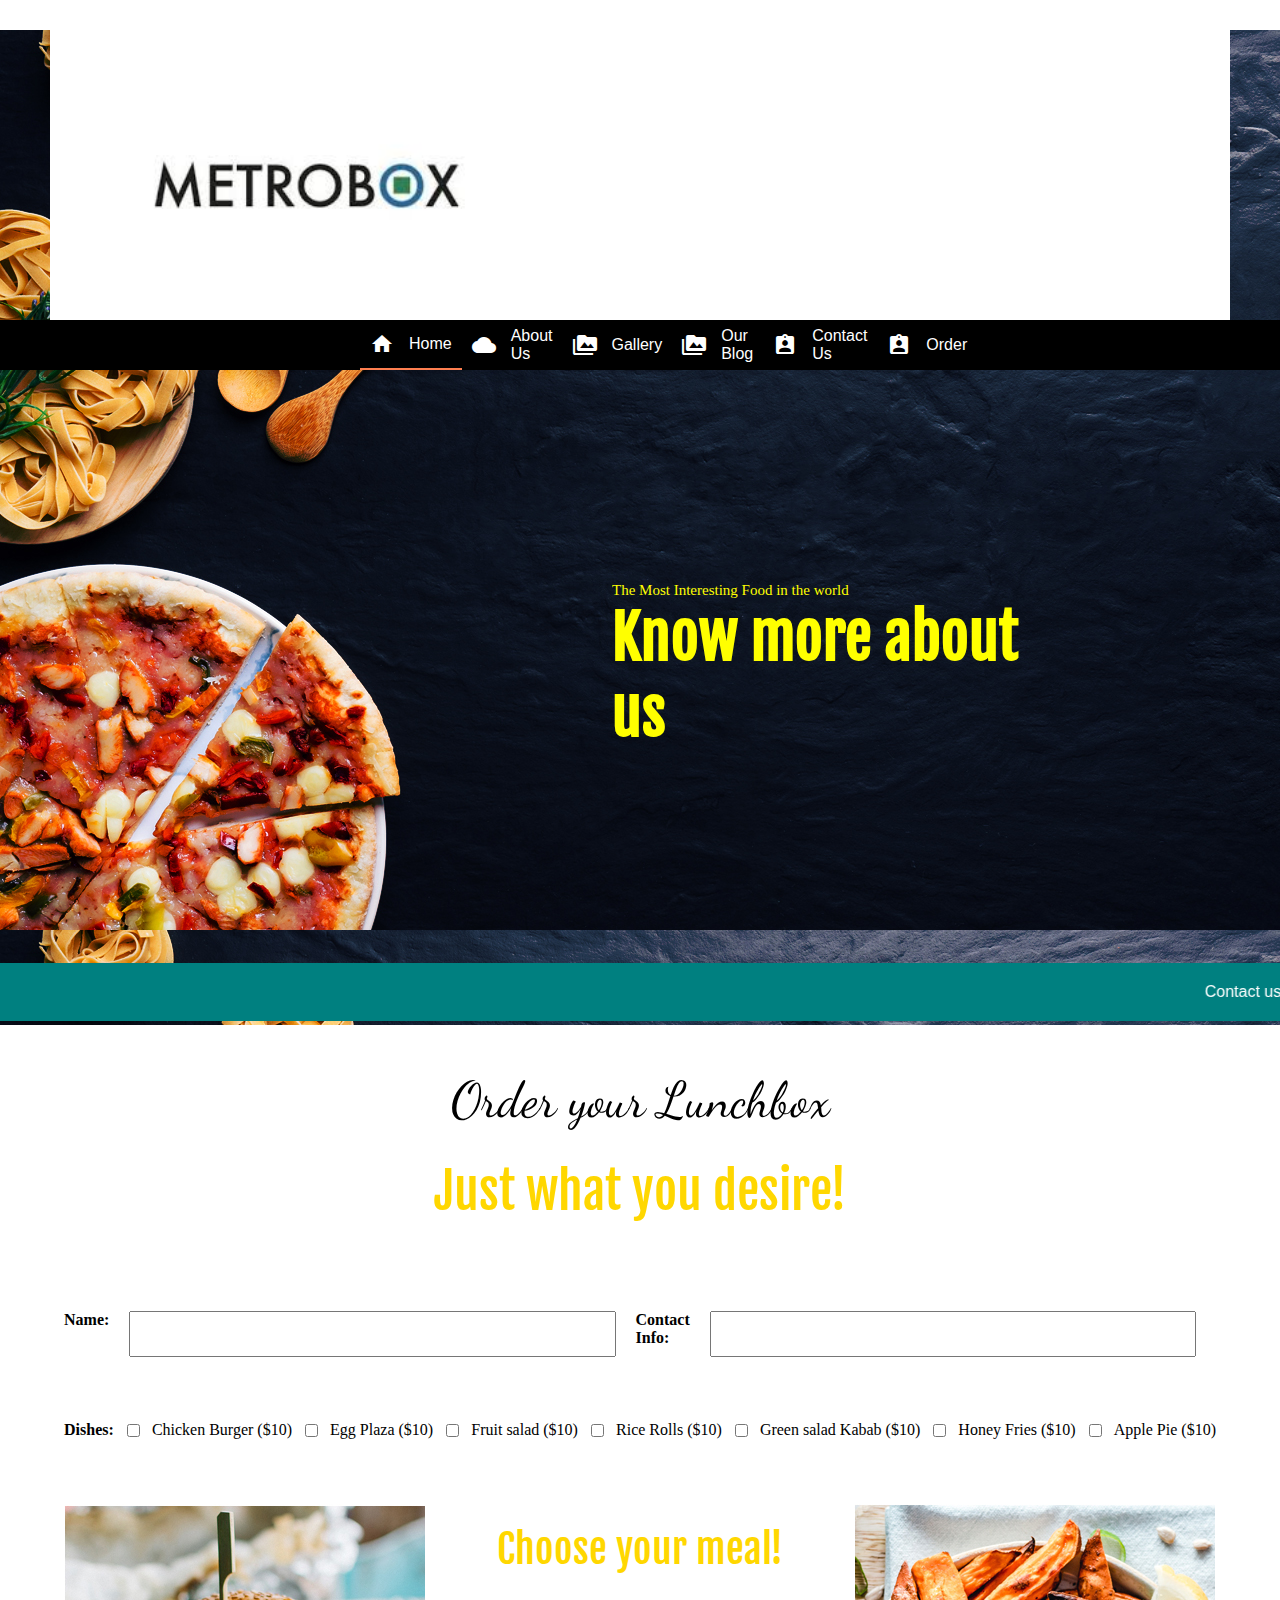
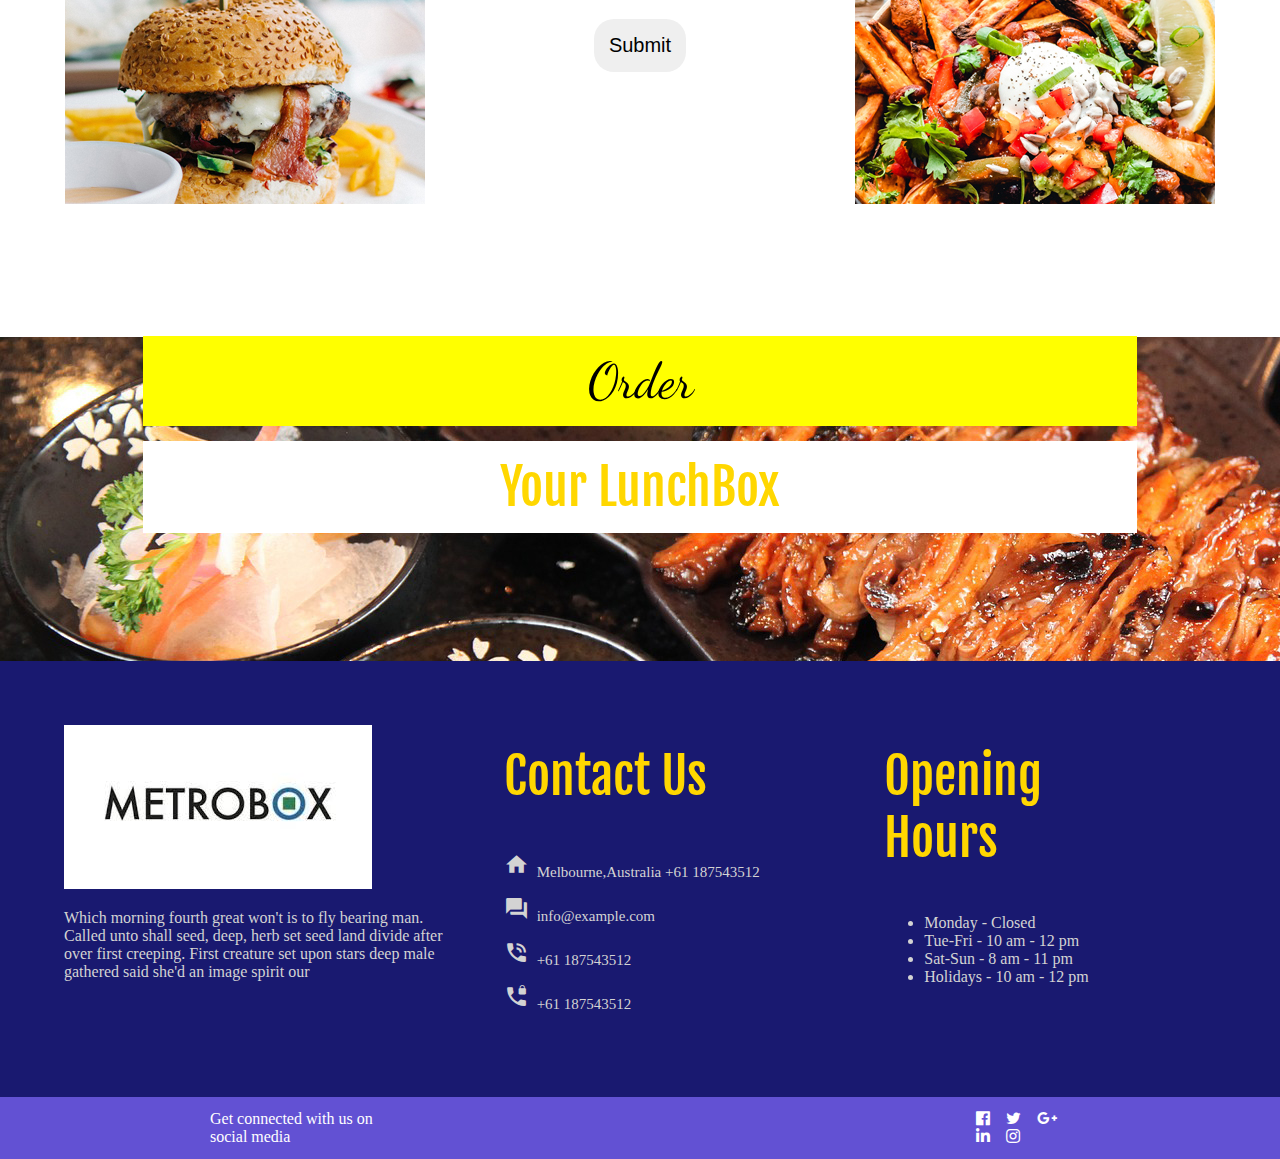
<file: order.html>
<!DOCTYPE html>
<html>
<head>
	<title> Order</title>
	<style>
	h1,h2,h3,h4,h5,h6 {font-family: "Times New Roman"}
	body {font-family: "Open Sans"}

	</style>

	<link rel="stylesheet" type="text/css" href="style1.css">
	<link rel="stylesheet" type="text/css" href="style2.css">
	<link rel="stylesheet" href="https://fonts.googleapis.com/icon?family=Material+Icons">
	<link rel='stylesheet' href='https://use.fontawesome.com/releases/v5.7.0/css/all.css'>
	<link href="https://fonts.googleapis.com/css?family=Fjalla+One&display=swap" rel="stylesheet">
<link rel="stylesheet" href="https://stackpath.bootstrapcdn.com/font-awesome/4.7.0/css/font-awesome.min.css">
<link href="https://fonts.googleapis.com/css?family=Dancing+Script|Fjalla+One|Lobster+Two|Roboto|Ubuntu+Condensed&display=swap" rel="stylesheet">
</head>

<body class="w3-light-grey" >
	
	<header style="background-image:url('./images/banner-bg.jpg'); background-size:all;">
		
			 
			<div class="head" style="height: 250px; padding-bottom: 20px;">

				<div style="padding-bottom: 20px;"> <img src="images/logo/logo2.jpg" class="logo" style="float: center;"> </div>
				
			</div>
			<div class="two" style="font-family: helvetica;">
		<div class="two_a">
			<div class="two_b" style="border-bottom: 2px solid #FF7F50;"> 
				<i class="material-icons"><a href="#" class="menu">home</a></i>
				<div class="two_c"> <a href="./index.html" style="text-decoration: none;color: white;"> Home </a>
				</div>
			</div>

			<div class="two_b"> 
				<i class="material-icons"> <a href="#" class="menu">cloud </a> </i>
				<div class="two_c"> <a href="./about.html" class="menu" > About Us</a>
				</div>
			</div>
			
			
			<div class="two_b">
				<i class="material-icons"><a href="#" class="menu">perm_media</a></i>
				<div class="two_c"><a href="./gallery.html" class="menu" >Gallery</a>
				</div>
			</div>

			<div class="two_b">
				<i class="material-icons"><a href="#" class="menu">perm_media</a></i>
				<div class="two_c"><a href="./blog.html" class="menu" >Our Blog</a>
				</div>
			</div>

			<div class="two_b">
				<i class="material-icons"> <a href="#" class="menu">assignment_ind</a></i>
				<div class="two_c">
					<a href="./contact.html" class="menu"> Contact Us</a>
				</div>
			</div>
			<div class="two_b">
				<i class="material-icons"> <a href="#" class="menu">assignment_ind</a></i>
				<div class="two_c">
					<a href="./order.html" class="menu"> Order </a>
				</div>
			</div>
		</div>
	</div>

			
		<div>
		<div class="content"style="justify-content: center;
  align-items: center;">
		<div style="font-size: 15px; font-weight: lighter; "> The Most Interesting Food in the world </div>
		<div style="font-family: 'Fjalla One', sans-serif; font-weight: bolder; float: center;font-size: 60px;"> Know more about us  </div>
		</div>
	
		 
		 <marquee style="background-color: #008080; color: white; padding: 20px;font-family: helvetica"> Contact us on info@example.com </marquee>
		 </div>
	</header>

	
		

		


	

		<div >
				<center> <p class="welcome"> Order your Lunchbox </p> </center>
			<center> <p class="metro"> Just what you desire! </p> </center>
		</div>

		<div style="display: flex;margin: 5%;float: center;justify-content: space-between;">
			
			<b> Name: </b>
			<input type="text" name="" style="width: 80%; height: 40px; margin-right: 20px; margin-left: 20px;" class="form">
			<b> Contact Info:</b> <input type="text" name="" style="width: 80%; height: 40px;  margin-right: 20px; margin-left: 20px;" class="form">
		
		</div>
		<div style="display: flex;margin: 5%;float: center;justify-content: space-between;">
			<b> Dishes: </b>
			
			<input type="checkbox" name="dish"> Chicken Burger ($10) <br>
			<input type="checkbox" name="dish"> Egg Plaza ($10) <br>
			<input type="checkbox" name="dish"> Fruit salad ($10)<br>
			<input type="checkbox" name="dish"> Rice Rolls ($10) <br>
			<input type="checkbox" name="dish"> Green salad Kabab ($10) <br>
			<input type="checkbox" name="dish"> Honey Fries ($10)<br>
			<input type="checkbox" name="dish"> Apple Pie ($10)<br>
			
		</div>
		<div style="display: flex;margin: 5%;float: center;justify-content: space-between;" >
			<div> <img src="./images/food2.jpg" class="zoom"> </div>
			<div>
		<center> <p class="metro" style="font-size: 40px;"> Choose your meal! </p> </center>
		<center> <button class="ybtn" style="font-size:20px;padding:15px;border-radius:20px;border:none;"> Submit  </button></center>
			</div>
			<div> <img src="./images/food4.jpg" class="zoom"> </div>
		</div>

	





			<div class="abc" style= "background-image: url(./images/testimonial-bg.jpg);
	height: 100%; ">
			<div style="margin: 10%;">

			<center> <p class="welcome" style="background-color: yellow;margin: 15px;padding: 15px;margin-top: 5%"> Order  </p> </center>
			<center> <p class="metro" style="background-color: white;margin: 15px;padding: 15px;"> Your LunchBox </p> </center>
			
		</div>

		<div style="background-color: #191970;">
			<div style="padding: 5%;display: flex;color: #D3D3D3">
			<div style="width: 33%">
				<div> <img src="./images/logo/logo2.jpg"> </div>
				<div> <p> Which morning fourth great won't is to fly bearing man. Called unto shall seed, deep, herb set seed land divide after over first creeping. First creature set upon stars deep male gathered said she'd an image spirit our </p> </div>
			</div>
			<div style="width: 33%">
				<p class="metro"> Contact Us </p>

				<div class="five_e" style="
	  margin: 20px;
	   padding-left: 40px; 
	   padding-right: 40px; ">
				<p style="font-size: 15px"><i class="material-icons" style="font-size: 25px"> home </i>&nbsp Melbourne,Australia +61 187543512</p>
				<p style="font-size: 15px"><i class="material-icons" style="font-size: 25px"> question_answer </i>&nbsp info@example.com</p>
				<p style="font-size: 15px"><i class="material-icons" style="font-size: 25px"> phone_in_talk </i>&nbsp +61 187543512</p>
				<p style="font-size: 15px"><i class="material-icons" style="font-size: 25px"> phone_locked </i>&nbsp +61 187543512</p>
				</div>

			</div>
			<div style="width: 33%">
				<p class="metro"> Opening Hours </p>
				<div style="
	  margin: 20px;
	   padding-left: 40px; 
	   padding-right: 40px; ">
	   <ul>
					<span> <li> Monday - Closed </li> </span>
					<span> <li> Tue-Fri - 10 am - 12 pm</li></span>
					 <span> <li> Sat-Sun - 8 am - 11 pm</li></span>
					<span> <li> Holidays - 10 am - 12 pm</li></span>
				</ul>
			</div>


			
		</div>

		</div>
		<div class="five_a">
		<div> Get connected with us on social media</div>
		<div class="social_icons">
		<i class="fa fa-facebook-official"></i>&nbsp &nbsp 
		<i class="fa fa-twitter"></i>&nbsp &nbsp 
		<i class='fab fa-google-plus'></i>&nbsp &nbsp
		<i class='fab fa-linkedin'></i>&nbsp &nbsp
		<i class='fab fa-instagram'></i>
		</div>
		</div>


		
		


		
	



</body>
</html>
</file>
<file: style1.css>
.logo{
height: 220px;
width: scroll;
float: center;
margin-top: 0px;
padding-top: 30px;
padding-right: 30px;
padding-left: 30px;
}

.head
{
	margin-top: 30px;
	margin-left: 50px;
	margin-right: 50px;
	padding-top: 20px;
	padding: 20px;
	background-color: white;
	float: center;

}

.content{
	color: yellow;
	position: center;
	margin: 200px;
	margin-left: 600px;
	float: center;
	padding: 12px;
	float: center;

}
.content:hover
{
	

  background: #000;
  background: -moz-linear-gradient(-45deg, #000000 0%, #000000 25%, #1e539e 50%, #ff3083 75%, #7800a8 100%); /* FF3.6-15 */
background: -webkit-linear-gradient(-45deg, #000000 0%,#000000 25%,#1e539e 50%,#ff3083 75%,#7800a8 100%); /* Chrome10-25,Safari5.1-6 */
background: linear-gradient(135deg, #000000 0%,#000000 25%,#1e539e 50%,#ff3083 75%,#7800a8 100%); /* W3C, IE10+, FF16+, Chrome26+, Opera12+, Safari7+ */
  background-size: 400% 400%;
  background-repeat: no-repeat;
 
 background: linear-gradient( #fff, yellow );
   

  
  color: #008080;
  position: relative;
  cursor: pointer;
  transition: .5s all;
}

.main{
	background-color: white;
}

.button1
{
	
	margin: 20px; 
	padding-left: 40px; 
	padding-right: 40px; 
	padding-top: 25px; 
	padding-bottom: 25px; 
	background-color: #FFD700; 
	color: white;
	border: none;
	font-size: 18px
}
.button1:hover{
	opacity: .2%;
	border: #000;
	 background: linear-gradient(#FF7F50, #FFFFE0,#FF8C00 );
	 color: 	#00008B;
}
.RightCol{
	vertical-align: center;
	 margin-top: 120px;
	 margin-left: 120px;
	 margin-right: 50px;
	  border: 1px solid yellow;
	  padding: 40px;
	  padding-left: 80px; 
	  padding-right: 80px;
}

.welcome{
	font-family: Dancing Script;
	 font-size: 50px;
	  margin: 20px;
	   padding-left: 40px; 
	   padding-right: 40px; 
	   padding-top: 25px;
	padding-bottom: 10px;
}

.metro{
	color: #FFD700; 
	font-family: Fjalla One; 
	font-size: 50px; 
	margin: 20px; 
	padding-left: 40px; 
	padding-right: 40px; 
	
	padding-bottom: 25px;
}

h1{color:#fff;font-family:"Playfair Display",serif;font-size:60px !important;font-weight:700;font-style:italic}
h2{color:#fff;font-family:"Playfair Display",serif;font-size:42px !important;font-weight:700}
h3{color:#131230;font-family:"Playfair Display",serif;font-size:36px !important;font-weight:700}
h4{color:#fff;font-family:"Roboto",sans-serif;font-size:24px !important;font-weight:400;font-style:italic;text-transform:capitalize}
h5{color:#131230;font-family:"Playfair Display",serif;text-transform:capitalize;font-size:20px !important;font-weight:700}
h6{color:#fff;font-size:16px !important;font-family:"Roboto",sans-serif;font-weight:300;text-transform:uppercase}


.zoom:hover  {
  
  transform: scale(1.2);
  opacity: 1;
  -webkit-transition: .3s ease-in-out;
	transition: .3s ease-in-out;
	border: 2px solid black;
	border-radius:0.2px;
    
}

.food-area{
background-image:url("../images/food-bg.png");
background-repeat:no-repeat;
background-position:top right;
position:relative
}

@media (min-width: 768px) and (max-width: 991.98px){.food-area{background-image:none}}
@media (min-width: 576px) and (max-width: 767.98px){.food-area{background-image:none}}
@media (max-width: 575.98px){.food-area{background-image:none}}
.food-area .food-img{overflow:hidden}.food-area .food-img img{-webkit-transition:.5s;-moz-transition:.5s;-o-transition:.5s;transition:.5s}
.food-area 
.food-content{
	background:#f9f9ff;
	-webkit-transition:.5s;
	-moz-transition:.5s;
	-o-transition:.5s;
	transition:.5s}
.food-area .food-content .style-change
{
	color:#ffb606;
	font-family:"Roboto",sans-serif;
	font-size:20px;
	font-weight:700;-webkit-transition:.5s;
	-moz-transition:.5s;
	-o-transition:.5s;
	transition:.5s
}
.food-area .food-content p{
	-webkit-transition:.5s;
	-moz-transition:.5s;
	-o-transition:.5s;
	transition:.5s
}
.food-area .single-food:hover img{
	-webkit-transform:scale(1.1, 1.1);
	-moz-transform:scale(1.1, 1.1);
	-ms-transform:scale(1.1, 1.1);
	-o-transform:scale(1.1, 1.1);
	transform:scale(1.1, 1.1)
}
.food-area .single-food:hover .food-content{background:#ffb606}

.food-area .single-food:hover .food-content .style-change{color:#131230}

.food-area .single-food:hover .food-content p{color:#131230}

.reservation-area{
	background-image:url("../images/reservation-bg.jpg");
	background-repeat:no-repeat;
	background-position:center;
	background-size:cover
}

.deshes-area span{color:#ffb606}

.deshes-area h1{
	color:#131230;
	font-style:inherit;
	position:relative
}
.deshes-area h1:after{
	content:'';position:absolute;
	top:45px;
	left:90px;
	width:200px;
	height:1px;
	background:#131230
}
.deshes-area .style-change{
	font-family:"Roboto",sans-serif;
	font-size:30px;
	font-weight:700;
	display:block
}
.deshes-area .deshes-text{padding-left:90px}

@media (max-width: 575.98px){.deshes-area .deshes-text{padding-left:0}}

.testimonial-area{
	background-image:url("../images/testimonial-bg.jpg");
	background-repeat:no-repeat;
	background-position:center;
	background-size:cover;
	position:relative;
	z-index:1
}
.testimonial-area:after{
	content:'';
	position:absolute;
	top:0;
	left:0;
	width:100%;
	height:100%;
	background:rgba(1,7,16,0.8);
	z-index:-1
}
.testimonial-area .section-top2 h3,.testimonial-area .section-top2 p{
	color:#fff
}
.testimonial-area .testimonial-slider.owl-carousel .single-slide{
	background:#fff;
	background-image:url("../images/quote.png");
	background-repeat:no-repeat;
	background-position:top right;
	padding:30px;
	-webkit-border-radius:3px;
	-moz-border-radius:3px;
	-ms-border-radius:3px;
	-o-border-radius:3px;
	border-radius:3px
}
.testimonial-area .testimonial-slider.owl-carousel .single-slide h5{
	-webkit-transition:.3s;
	-moz-transition:.3s;
	-o-transition:.3s;
	transition:.3s
}
.testimonial-area .testimonial-slider.owl-carousel .single-slide:hover h5{color:#ffb606}
.testimonial-area .testimonial-slider.owl-carousel img{
	width:100px;
	height:100px;
	-webkit-border-radius:50%;
	-moz-border-radius:50%;
	-ms-border-radius:50%;
	-o-border-radius:50%;
	border-radius:50%
}
.testimonial-slider.owl-carousel .owl-nav{display:none}
.testimonial-slider.owl-carousel .owl-dots{
	display:block;
	position:absolute;
	bottom:-70px;
	left:50%;
	-webkit-transform:translate(-50%, 0);
	-moz-transform:translate(-50%, 0);
	-ms-transform:translate(-50%, 0);
	-o-transform:translate(-50%, 0);
	transform:translate(-50%, 0)
}
	.testimonial-slider.owl-carousel .owl-dots .owl-dot{
		width:20px;
		height:5px;
		background:#fff;
		-webkit-border-radius:5px;
		-moz-border-radius:5px;
		-ms-border-radius:5px;
		-o-border-radius:5px;
		border-radius:5px;
		margin:0 7px
	}
.testimonial-slider.owl-carousel .owl-dots .owl-dot.active{background:#ffb606}
@media (min-width: 576px) and (max-width: 767.98px)
	{
	.update-area .single-food
	{
		width:70%;margin:auto}
	}
.update-area .single-food .food-content{
	padding:40px 30px;
	background:#f9f9ff;
	-webkit-transition:.5s;
	-moz-transition:.5s;
	-o-transition:.5s;
	transition:.5s
}
.update-area .single-food:hover .food-content{
	background:#fff;
	-webkit-box-shadow:0 10px 20px rgba(0,0,0,0.1);
	-moz-box-shadow:0 10px 20px rgba(0,0,0,0.1);
	box-shadow:0 10px 20px rgba(0,0,0,0.1)
}


.hover03 figure img {
	-webkit-transform: scale(1.5);
	transform: scale(1.5);
	-webkit-transition: .3s ease-in-out;
	transition: .3s ease-in-out;
}
.hover03 figure:hover img {
	-webkit-transform: scale(1);
	transform: scale(1);
}

.reservation
{
	margin-top: 40px;
	margin-bottom: 20px;

}

.blog-content:hover
{
	
	background-image: url(./images/bg2.png);
}

.ybtn:hover{
	background-color: gold;
}
.ybtn2{
	background-color: #F0E68C;
}

.ybtn2:hover{
	background-color:gold;
}

.sq1:hover{
	background-color: #FFFACD;
}
.blog-sq{
	margin: 5%;opacity: 0.7;background-color: black;color: white;
}

.blog-sq:hover{
	background-color: gold;
	color: black;
}

.btns{
	background-color: white;
	border: none;
	padding: 3%;
	font-size: 17px;
	margin-bottom: 2%;
	margin-right:2%;
}
.btns:hover{
	background-color: gold;
}

#blog-head:hover{
color: #FFD700;
}

.post{
	padding-left: 5%;
	padding-right:5%;
	font-family: Roboto;
}
.post:hover{
	background-color: #F4FB85;
}

.heading:hover{
	background-color: gold;

}
.head-content{
	background-image:url("./images/menu-bg.jpg"); background-size:all;background-repeat: no-repeat;background-size: cover;
}

.form:hover{
	border-radius: 20px;
	border: 2px solid gold;

}
</file>
<file: style2.css>
body{
	margin: 0px;
}

.one{
	width: 100%;
	height:670px;
	margin: 0px;
	padding:0px;
	background-image: linear-gradient(to bottom right, lightblue,#013BA4,#013BA4, lightblue);
	font-family: Calibri, Helvetica, sans-serif;
}
.one_a{
	margin:0px 450px 0px 450px;
	height: 100%;
}
.one_b{
	width: 100%;
	height:120px;
	background-color: rgba(0,0,0,0);
}
.one_c{
	padding: 40px 0px;
	margin: 0px;
	text-align: center;
	font-size: 40px;
	color: white;
}
.one_d{
	width: 100%;
	height:500px;
	background-color: rgba(0,0,0,0.3);
}

.para{
	text-align: right;
}

.btn{
	background-color: rgba(0,0,0,0);
	border: none;
}
.icon_close{
	color: white;
	text-decoration: none; 
	
}

.one_e{
	padding: 20px 0px;
	color: white;
	font-size: 20px;
	background-color: rgba(0,0,0,0);
	text-align: center;
}

.one_f{
	display: flex;
	background-color: white;
	padding: 0 10px;
	height: 40px;
	margin:  20px 80px;
	color: black;
	align-items: center;
}

.demo{
	margin:  60px 0px; 
}
.one_g{
	align-items: center;
	padding-left: 10px;
}
.input{
	border: none;
}
.one_h{
	margin:  30px 80px;
	color: black;
	padding: 0 10px;
	align-items: center;
	background-color: white;
	display: flex;
	height:40px;
}
.one_i{
	background-color:#19B8CD;
	text-align: center;
	margin:  60px 80px 0px 80px;
	padding: 10px;
	color: white;
}
.link{
	text-decoration: none;
}

.one_j{
	margin:  20px 80px;
	color: white;
	text-align: center;
	padding: 0px;	
}

.two{
	width: 100%;
	height:50px;
	margin: 0px;
	padding:0px;
	background-color: black;
}
.two_a{
	height: 100%;
	margin:0px 360px;
	display: flex;
	justify-content: space-between;
}
.two_b{

	width: 50%;
	color: white;
	padding: 0 10px;
	align-items: center;
	display: flex;
	justify-content: space-around;
}
.menu{
	text-decoration: none; 
	color: white;
}
.two_c{
	align-items: center;
	padding-left: 15px;
}
.three{
	width: 100%;
	height:900px;
	margin: 0px;
	padding:0px;
	font-family: Arial, Helvetica, sans-serif;
}
.three_a1{
	height:600px;
	margin:0px 150px;
	padding-top: 20px;
	text-align: center;
	color:black;
}
.three_a2{
	color:lightgrey;
}
.three_b{
	padding: 10px 0px;
	margin:20px 0px;
	display: flex;
	height:420px;
	
}
.three_c{
	width:50%;
	background-color: #43ACD9;
	padding:0px 10px;
	margin: 0px 10px;
	border-radius: 8px;
}
.three_d{
	width: 50%;
	background-color: #F8D155;
	padding:0px 10px;
	margin: 0px 10px;
	border-radius: 8px;
}
.three_e{
	width: 50%;
	background-color:#F26060;
	padding:0px 10px;
	margin: 0px 10px;
	border-radius: 8px;
}
.three_f{
	width: 50%;
	background-color: #84D72C;
	padding:0px 10px;
	margin: 0px 10px;
	border-radius: 8px;
}
.pic{
	padding:30px;
}
.caption{
	padding: 20px;
	font-size: 20px;
	color: white;
}
.describe{
	padding: 20px;
	height:82px;
	color:white;
	text-align: left;
}
.three_g{
	height:350px;
}
.three_h{
	margin:0px 150px;
	height:100%;
}
.three_i{
	text-align: center;
	color: lightgrey;
}
.four{
	display: flex;
	height: 140px;
	margin: 8px 10px;
	letter-spacing: 0px;
	
}
.four_a{
	background-color: #Ebebeb;
	text-align: center;
	padding:22px 20px;
	border-radius: 8px;
	width: 33%


}
.percentage{
	color: #84d72c;font-weight: bolder;font-size: 25px;
}
.bold{
	font-weight: bold;font-size: 15px;
}
.line{
	font-size: 12px;
}
.five{
	margin:70px 0px 0px 0px;
}
.five_a{
	background-color: #6251d3;color: white;display: flex;padding: 1% 210px;
}
.social_icons{
	margin-left: 600px;
}
.five_b{
	background-color: #1d2331;color: white;display: flex;padding: 0% 150px;
}
.five_c{
	font-size:large;
}
.five_d{
	width:50px;
	border-bottom-color:#6251d3;
}
.five_e{
font-size:x-small;
}
.six{
	text-align: center;color: white;background-color: black;padding:8px;
}
</file>
